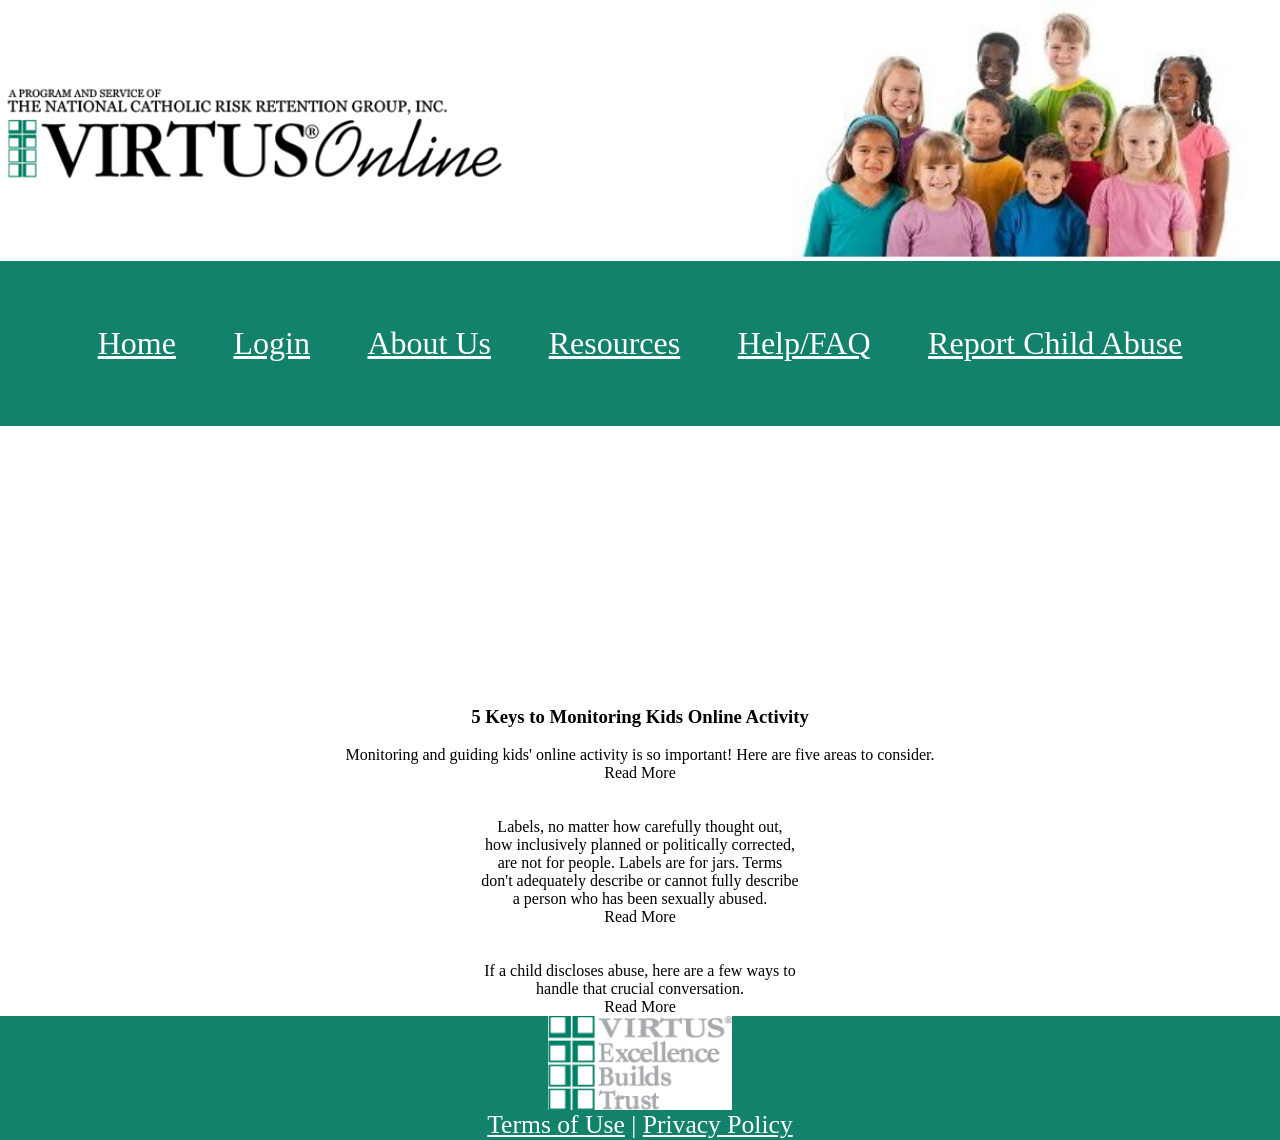
<file: index.html>
<!DOCTYPE html>
<html lang ="en">
<head>
<link rel="stylesheet" href="css/style.css">
<link rel="stylesheet" href="css/collapsible.css">

<div class="wrapper">
        <div class="logo"></div>
        <div class="image"></div>
</div>


</head>
<header>
<a href="index.html">Home</a>
<a href="login.html">Login</a>
<a href="aboutUs.html">About Us</a>
<a href="resources.html">Resources</a>
<a href="helpFAQ.html">Help/FAQ</a>
<a href="reportChildAbuse.html">Report Child Abuse</a>
</header>

<body>
<br>
    <div id="splash">
	
	<span style="float:rightt; margin-right: 5px; margin-left: 5px; margin-top: -20px; "><iframe width="320" height="240" src="https://www.youtube.com/embed/Q6HE_y1iPgs" frameborder="0" allow="accelerometer; autoplay; clipboard-write; encrypted-media; gyroscope; picture-in-picture" allowfullscreen></iframe></span>

    </div>
<br>
    <div>
        <h3 style="text-align: center;"><b>5 Keys to Monitoring Kids Online Activity</b></h3>
    <br>
        <p style="text-align: center;">
            Monitoring and guiding kids' online activity is so important! Here are five areas to consider.  <br>Read More
        <div>
            </p>
            <br>
            <br>
            <p style="text-align: center;">
                Labels, no matter how carefully thought out, 
                <br>how inclusively planned or politically corrected, 
                <br>are not for people. Labels are for jars. Terms 
                <br>don't adequately describe or cannot fully describe 
                <br>a person who has been sexually abused.<br>

    Read More
            </p>
            <br>
            <br>
            <p style="text-align: center;">
                If a child discloses abuse, here are a few ways to 
                <br>handle that crucial conversation.<br>

    Read More
            </p>
        </div>
    </div>



    <script src="collaps.js"></script>
</body>


<footer>
    <div class="stacker">
    <div class="symbol"></div>
    <p><a href="">Terms of Use</a> 
     | 
    <a href="">Privacy Policy</a></p>
    </div>
</footer>
</html>
</file>
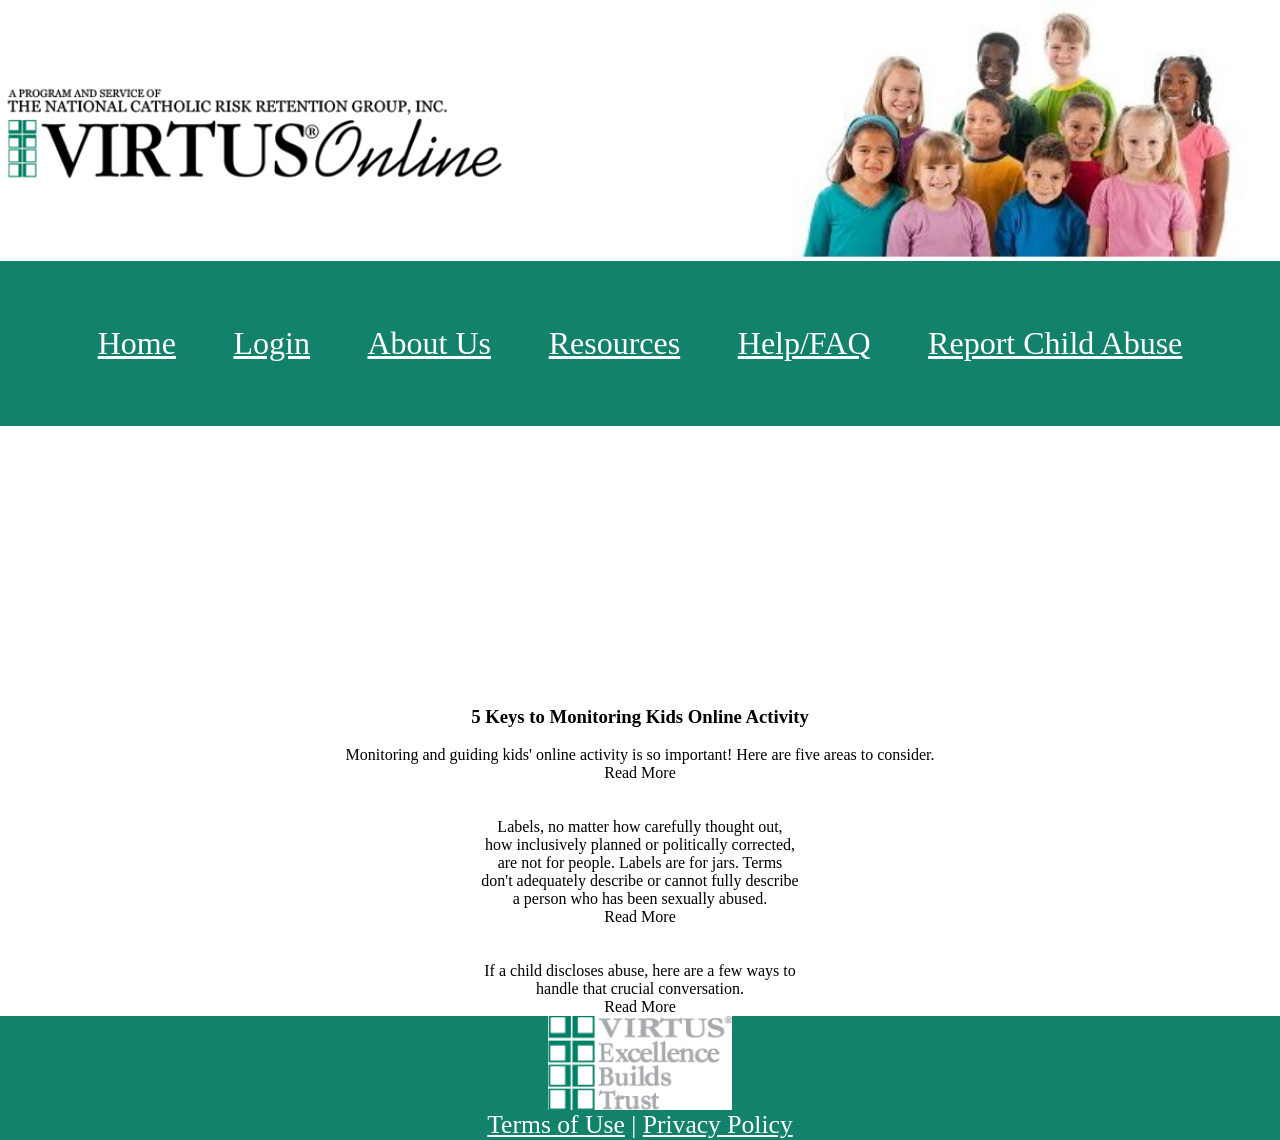
<file: preLogIn/index.html>
<!DOCTYPE html>
<html lang ="en">
<head>
<link rel="stylesheet" href="../css/style.css">
<link rel="stylesheet" href="../css/collapsible.css">

<div class="wrapper">
        <div class="logo"></div>
        <div class="image"></div>
</div>


</head>
<header>
<a href="index.html">Home</a>
<a href="login.html">Login</a>
<a href="aboutUs.html">About Us</a>
<a href="resources.html">Resources</a>
<a href="helpFAQ.html">Help/FAQ</a>
<a href="reportChildAbuse.html">Report Child Abuse</a>
</header>

<body>
<br>
    <div id="splash">
	
	<span style="float:rightt; margin-right: 5px; margin-left: 5px; margin-top: -20px; "><iframe width="320" height="240" src="https://www.youtube.com/embed/Q6HE_y1iPgs" frameborder="0" allow="accelerometer; autoplay; clipboard-write; encrypted-media; gyroscope; picture-in-picture" allowfullscreen></iframe></span>

    </div>
<br>
    <div>
        <h3 style="text-align: center;"><b>5 Keys to Monitoring Kids Online Activity</b></h3>
    <br>
        <p style="text-align: center;">
            Monitoring and guiding kids' online activity is so important! Here are five areas to consider.  <br>Read More
        <div>
            </p>
            <br>
            <br>
            <p style="text-align: center;">
                Labels, no matter how carefully thought out, 
                <br>how inclusively planned or politically corrected, 
                <br>are not for people. Labels are for jars. Terms 
                <br>don't adequately describe or cannot fully describe 
                <br>a person who has been sexually abused.<br>

    Read More
            </p>
            <br>
            <br>
            <p style="text-align: center;">
                If a child discloses abuse, here are a few ways to 
                <br>handle that crucial conversation.<br>

    Read More
            </p>
        </div>
    </div>



    <script src="collaps.js"></script>
</body>


<footer>
    <div class="stacker">
    <div class="symbol"></div>
    <p><a href="">Terms of Use</a> 
     | 
    <a href="">Privacy Policy</a></p>
    </div>
</footer>
</html>
</file>
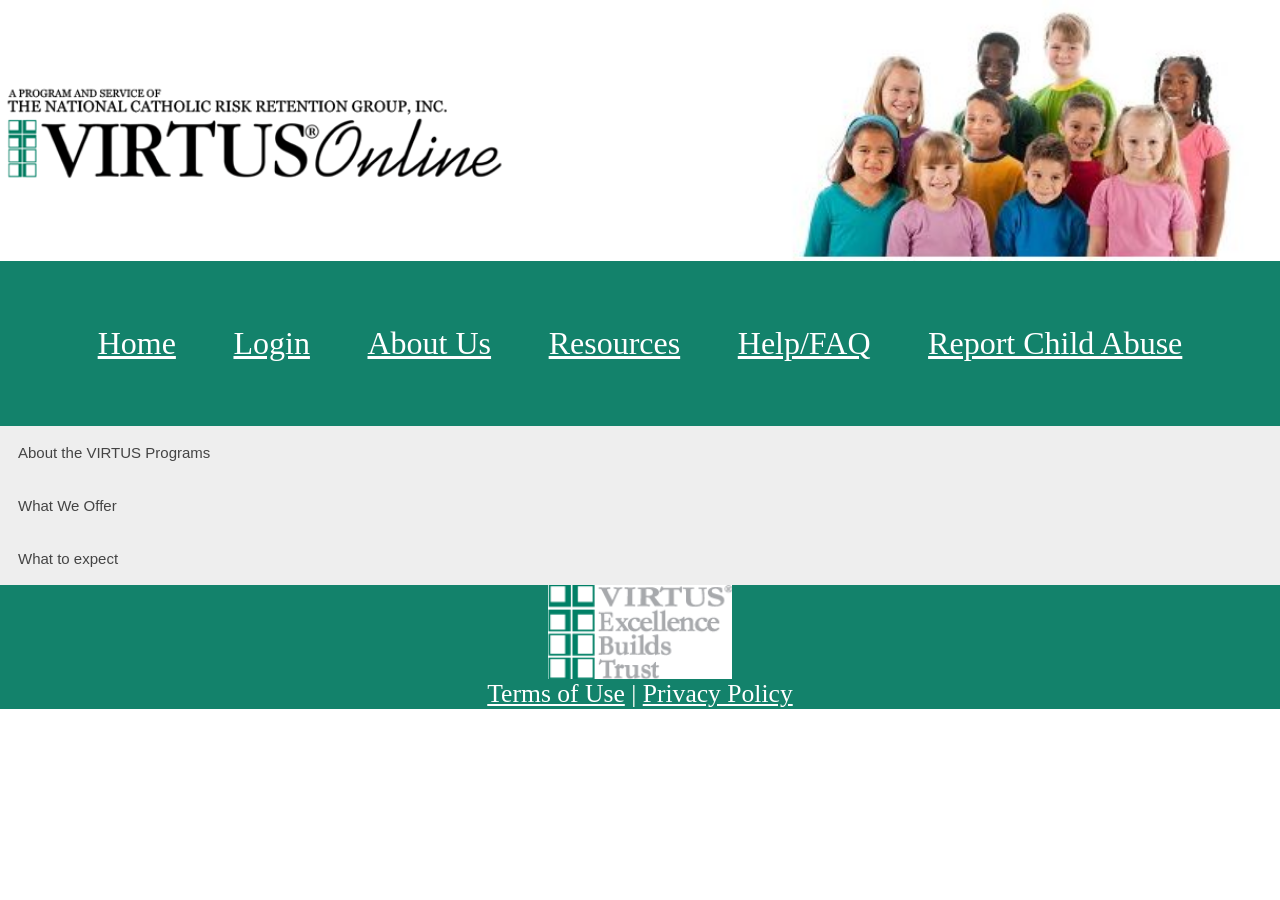
<file: aboutUs.html>
<!DOCTYPE html>
<html lang ="en">
<head>
<link rel="stylesheet" href="/css/style.css">
<link rel="stylesheet" href="/css/collapsible.css">

<div class="wrapper">
        <div class="logo"></div>
        <div class="image"></div>
</div>


</head>
<header>
<a href="index.html">Home</a>
<a href="login.html">Login</a>
<a href="aboutUs.html">About Us</a>
<a href="resources.html">Resources</a>
<a href="helpFAQ.html">Help/FAQ</a>
<a href="reportChildAbuse.html">Report Child Abuse</a>
</header>

<body>
    
    <button type="button" class="collapsible">About the VIRTUS Programs</button>
    <div class="content">
        <p>Our Mission: <br><br>To educate and empower everyone (individually and collectively) to ensure optimal safe <br>environments for children and the vulnerable.

Our programs are designed to help prevent <br>wrongdoing and promote "rightdoing" within organizations. The VIRTUS programs empower <br>organizations and people to take action as safe adults and improve the lives of everyone with <br>whom they interact within the Church and other organizations.
The VIRTUS programs were <br>created in 1998 by The National Catholic Risk Retention Group, Inc. (National Catholic). Since its <br>inception, the VIRTUS programs continue to evolve to go above and beyond the needs of organizations <br>to safeguard ministries and people.
Over 6 million adults have been trained through <br>our Protecting God's Children Program, and millions of youth have been trained in the Empowering <br>God's Children Program.
We work with dioceses, eparchies and religious <br>communities, along with other organizations and schools.</p>

    </div> 

    <button type="button" class="collapsible">What We Offer</button>
    <div class="content">
         <p><b>What we offer:</b> <br><br>
            Evidence-based training programs (based on research) for adults and youth to prevent and
            <br>respond to abuse and other harm (featuring in-person training, live webinars, or individual online 
            <br>options).
            <br>A state-of-the-art online platform to provide resources, tracking and compliance functionality.
            <br>Customization options for both training and the online platform.
            <br>Customer service focused on you and your organization!
 
        </p>
        <p><b>VIRTUS Online Platfrom and Capabilities</b>
            
        </p>

        <p><b>Training for Adults</b>
            The VIRTUS training programs can be utilized in live, webinar or individual online settings. 
            For live or webinar sessions, we can equip the people you select to be facilitators by providing 
            training from an experienced VIRTUS Master trainer. The online training modules are also 
            customizable. We can add an additional lesson to any of the modules that pulls from your policy 
            or code of conduct, or to provide any necessary additional information you would like 
            participants to know. Online modules can also be utilized as live trainings with a facilitator.
        </p>

        <p><b>Protecting God's Children Awareness Program 4.0</b>
            The Protecting God's Children for Adults training is a research-based training program that 
            educates adults on how to become better protectors of children from child sexual abuse. 
            Participants will learn how to become safer adults who are a part of the solution to prevent, 
            and respond to, child sexual abuse. The program includes the videos of A Time to Protect God's 
            Children™ and A Plan to Protect God's Children™.

            Throughout the training, participants will learn:

            The reality and context of child sexual abuse, as well as victim/survivor advocacy.
            How to identify problematic behavior that adults exhibit.
            How abuse affects survivors, their families, and their communities.
            The importance of maintaining healthy boundaries with children and youth.
            Empowering action items and five comprehensive research-based steps to prevent and effectively 
            respond to child sexual abuse, including: identifying warning signs of adult behavior, screening 
            and selecting employees and volunteers, using technology appropriately when interacting with 
            minors, responding to disclosures from children and youth, communicating concerns about 
            inappropriate behavior and reporting suspected abuse.
            The Protecting God's Children program features an in-person, live webinar and individual online 
            versions. In the in-person and live webinar versions, a licensed VIRTUS facilitator helps to 
            guide participants through a robust discussion to emphasize key points. The online version 
            features video content and comprehension questions. Available in English and Spanish, with 
            subtitled versions in English (closed captioned), Korean, Vietnamese, French, Burmese, Polish and 
            Portuguese.
        </p>

        <p><b>Protecting All Children</b>
            The Protecting All Children program is very similar to the Protecting God's Children 
            program—without visuals or references to religious organizations—and better suited to 
            non-Catholic or secular entities. The program is geared toward any organization that may 
            involve children, youth or the vulnerable.
        </p>

        <p><b>Healty Boundaries for Adults: Boundery Development and Implementation</b>
            This module addresses the proper development of healthy boundaries, and the implementation of 
            them within the ministry environment. The module seeks to equip the caring adult with the 
            information needed to move past simply understanding boundaries and helps to put them into 
            practice. Best practices of appropriate and inappropriate behavior will be discussed. Training 
            groups include necessary boundaries between adults and children in ministry, and necessary 
            boundaries between adults in ministry together. Time investment: approx. 60 minutes to complete. 
            Available in English and Spanish.
        </p>

        <p><b>Boundaries Awareness: Continuing Aspects of Human Formation for Clergy and Religious</b>
            This module addresses the proper development and implementation of healthy boundaries to equip 
            clergy and religious for the ministry environment. Best practices of appropriate, inappropriate 
            and necessary behavior are delineated for ministry between clergy or religious and other adults,
            and for ministry between clergy or religious and children.
        </p>

        <p><b>Mandated and Ethical Reporter Training 1.0 Caring Adults and Reporting Child Abuse</b>
            This module addresses aspects relating to ethical and mandatory reporting. Mandated reporters are 
            required by law to report suspected cases of child abuse and neglect, generally required when a 
            person has contact with children. While laws vary from state to state, an organization may also 
            have an ethics policy that increases the employee or volunteer's responsibility and requires 
            everyone to report suspected abuse to the state's child protective services or the police. Time 
            investment: approx. 30 minutes to complete. Available in English and Spanish. This module is 
            customizable with space to include your own organization and state's reporting information.
        </p>

        <p><b>Technology and Virtual Boundaries Awareness: Online Communications with Youth</b>
            In the ever-changing world of technology, understanding the concept of "virtual boundaries" is 
            critical as employees and volunteers may have electronic contact with minors. This module 
            delineates appropriate virtual boundaries, monitoring, best practices and communicating concerns. 
            It may be utilized as a stand-alone module or combined with any other module as a "Technology 
            Expansion." Time investment: approx. 10 minutes to complete. Available in English and Spanish.
        </p>

        <p><b>Child Sexual Abuse Awareness Module 1.0</b>
            This module focuses on the sexual abuse of children, with regard to prevention and proper 
            response. Also included is information on upholding proper boundaries and how to address a 
            child's disclosure, in addition to reporting material to authorities based on the level of 
            concern. Time investment: approx. 35 minutes to complete. Available in English and Spanish.
        </p>

        <p><b>Protecting God's Children from Maltreatment Session 4.1</b>
            This module educates adults on how to become better protectors of children from all types of child 
            maltreatment, including physical abuse, emotional / verbal abuse, sexual abuse and neglect. The 
            program has video excerpts from the videos of A Time to Protect God's Children™ and A Plan to 
            Protect God's Children™ surrounded by other compelling video content. Viewers become aware of the 
            context and issues surrounding child abuse, methods and means by which offenders harm youth, and the 
            ways in which abuse affects victims and the entire community. Participants are also empowered with 
            action items and five easy steps to prevent and best respond to each type of child maltreatment, 
            including information on communicating concerns and reporting. Time investment: approx. 50 minutes. 
            Available in English and Spanish.
        </p>

        <p><b>Teaching Boundaries and Safety Module 2.0</b>
            This module is an online training that provides best practices for employees, volunteers, caring 
            adults and parents, equipping them on how to be better protectors of children, and on how to teach 
            children to better protect themselves. This online module builds from the foundation of the 
            Teaching Boundaries and Safety Guide™, and provides easy conversation starters, bulleted tips and 
            quick summaries of pertinent information. It can be used as a standalone online training or 
            supplemental training to provide any adult a self-paced resource on a variety of topics ranging 
            from age-appropriate discussions, how to communicate with all ages, problematic behavior that 
            would raise concerns, and pro-tips and resources for communication. Time investment: approx. 30 
            minutes to complete. Available in English and Spanish.
        </p>

        <p><b>Vulnerable Adult Training 2.0</b>
            This new and improved module was completely redesigned from version 1.0, and addresses the varied 
            types of abuse surrounding vulnerable adults, including the vulnerability of persons living with 
            intellectual and developmental disabilities. A multidimensional program, this module first looks 
            at the definitions, context and reality of Vulnerable Adult abuse. Then, five steps are presented 
            to help caring adults know proper behavior to both prevent abuse and to properly respond if aware 
            of a problem. It can be utilized as a supplemental training, a refresher training, or even a 
            stand-alone program for care providing or helping adults specifically involved in Vulnerable 
            Adult Ministry. It is available as an online, live, or printed format. Time investment: approx. 
            45 minutes to complete. Available in English and Spanish.
        </p>

        <p><b>Vulnerable Adult Training 2.0 Expansion on Shelters</b>
            This module is an optional extension to the Vulnerable Adult Training 2.0, with more information 
            on interacting with vulnerable adults in shelter types of settings, and how that can impact 
            providing care, receiving care and communicating concerns. Time investment: approx. 10 minutes to 
            complete. Available in English and Spanish.
        </p>

        <p><b>Sexual Harassment Online Training Module 1.0</b>
            This module assists organizations in creating healthier working environments to reduce 
            inappropriate sexual harassment conduct, prevent future occurrences and reduce risk. It helps 
            identify problematic behavior, develop safe best practices and guides how to report before a 
            situation becomes escalated. Caring adults will have an opportunity to review case studies and 
            answer interactive questions designed to evaluate comprehension. Time investment: approx. 50 
            minutes to complete. Available in English and Spanish.


        </p>

        <p><b>Anti-Harassment Training Module 2.0</b>
            While workplace behavior is typically appropriate, there are some actions that can be construed 
            as harassment or bullying. No organization is immune from harassment that can take multiple forms. 
            The Anti-Harassment Training Module 2.0 is the enhanced, second edition of the Sexual Harassment 
            Training Module 1.0, that includes multiple types of discrimination and adult bullying. This 
            anti-harassment training covers the following specific items, and more, such as the different 
            types of verbal and non-verbal harassment, prevention and proper response, best practices for a 
            positive work environment, the complaint process, retaliation, and resources. Time investment: 
            approx. 65 minutes to complete. Available in English and Spanish.
        </p>

        <p><b>Anti-Harassment Training module 2.0 Manager Expansion</b>
            This module is an extension to the Anti-Harassment Training Module 2.0, specifically for managers 
            and supervisors. Managers and supervisors first participate in the Anti-Harassment Training 
            Module 2.0, then transition seamlessly to the add-on Manager Expansion. This module has case 
            study examples and interactive questions to evaluate comprehension, in addition to:

            Awareness and application of the law for compliance.
            Understanding connections between inappropriate behavior, bullying, harassment & discrimination.
            Assistance on developing an organizational culture of civility and respect.
            Tips to observe the environment and proactively address questionable behavior before escalation.
            Best practices, protocols, and suggested language for receiving and addressing complaints.
            Time investment: approx. 95 minutes to complete. This program is currently available in English.

 
        </p>

        <p><b>The International Priests™ Program</b>
            This program equips international priests with insights on appropriate boundaries and accepted 
            behaviors within the U.S., and clarifies challenging aspects of ministering within the U.S. It is 
            supplemental training for the international priest that complements any other safe environment 
            program currently being used by the religious congregation, community, or diocese. The program 
            also strengthens the priests' ability to recognize unsafe behavior and take action ahead of time 
            within a culture not their own. This safe environment awareness program for international priests 
            is available in USB format and as an online module. A manual to help facilitate the session is 
            included in the materials. Time investment: approx. 50 minutes to complete.
        </p>

        <p><b>Pathway Continuing Education Program for Religious Orders</b>
            Pathway is an online continuing education program for Religious Orders with training, tracking, 
            and reporting capabilities. Primarily for religious communities, this training houses topics 
            addressing matters relevant to living religious life, and also assists with maintaining 
            accreditation within the religious Provinces. Four comprehensive training bulletins are assigned 
            to participants throughout each year with an included retention question and points for 
            reflection and discussion (this covers and exceeds what is required for each member for each 
            year of accreditation). A theological focus is paramount in each Training Bulletin, while also 
            integrating aspects for mental, spiritual, physical, and emotional health. And, current topics 
            are written by leaders in the field. We are well-acquainted with the demands of ministry that 
            Religious Communities face on a daily basis, where members are challenged with bringing forth 
            the Gospel in an ever-changing world. This program can be used as a refresher training and has 
            the option for printing hard copies of bulletins for the technologically stressed. Time 
            investment: varies. Available in English and Spanish.

 
        </p>

        <p><b>Yearly or Quarterly Recertification Modules</b>
            Yearly or quarterly recertification modules can be utilized in a variety of ways. The modules 
            contain a recap of materials specific to the prevention of child abuse and abuse of the 
            vulnerable in modular format. The recertification modules can be automatically assigned to the 
            user by the VIRTUS system. Time investment: varies. Available in English and Spanish.
        </p>

        <p><b>Children's Program Lesson Leader Orientation and Certification Training</b>
            A "Lesson Leader" may be the person designated by the parish/school to provide the safe 
            environment lessons to youth or may also be the parent/guardian. This module assists the Lesson 
            Leader, regardless of their role in the youth's life, by equipping them with essential elements 
            to be successful in leading the lessons. It includes foundational concepts, practical orientation 
            on preparing both the provided Lesson Plans and the environment, and information on how to 
            navigate child disclosures and reporting.

            This is a trackable, self-paced program that has two access points per the intended participant: 
            it can be assigned electronically to the organization's designated Lesson Leaders to assist them 
            in leading the children in our Empowering God's Children safe environment lessons for youth. It 
            can also be provided specifically to parents through a dedicated link. Time investment: approx. 
            25 minutes to complete. This module is available in English and Spanish.

 
        </p>

        <p><b>Training for Children and Youth</b>
            The VIRTUS Children's Program is a comprehensive suite of materials to provide lesson plans for 
            all grade levels. Although it is the role of adults to protect children and youth from sexual 
            abuse, we must also give children and youth the tools they need to partner with us. This program 
            assists dioceses and organizations in providing safe environment messaging to children, in an age 
            appropriate manner.

 
        </p>

        <p><b>Empowering God's Children Program</b>
            Although it is the role of adults to protect minors from sexual abuse, we must also give children
            and youth boundary tools to better partner with us in their safety. Built on the foundation of 
            the latest research, collaboration with survivors and partnership with experts, the VIRTUS 
            Empowering God's Children Program works with dioceses, organizations and parents to advocate for 
            children's safety needs within all grade levels, Pre-K through 12th grade. The comprehensive 
            suite of program materials include:

            Age-appropriate lesson plans in English and Spanish (for classroom instruction or parent-led instruction).
            Introductory videos, the Power to Protect, laying the ground work for students.
            Lessons covering multiple topics relating to personal safety, boundaries, prevention and disclosing.
            Ability for each Lesson Leader to access the materials needed to teach each lesson, including a Teaching Boundaries and Safety Guideâ„¢ resource.
            Orientation training for Lesson Leaders with the ability to track the progress of completed training.
            Templates of Opt-out forms, with options for customization.
            Ability to electronically track and report the number of students trained.
            Option to select program materials a-la-carte or bundled together in a package.
 
        </p>

        <p><b>Healthy Relationships for Teens 2.0</b>
            As children mature, they will have more opportunities to make decisions about their safety and 
            boundaries. This online module is primarily intended for youth to help them identify the 
            differences between healthy and unhealthy relationships to further protect them from abuse in any 
            environment and with any person. The module also equips teens to follow a plan to "do the right 
            thing" for themselves, and others, upon recognizing an unhealthy situation. Caring adults may 
            also partake of this module as well, as the material is not simply applicable to teens. Healthy 
            relationships lead to happy lives. Time investment: approx. 35 minutes to complete. This program 
            is currently available in English.

 
        </p>

        <p><b>Healthy Relationships for Teens 2.0 Expansion with Safe Environment Components</b>
            This online module is an extension to the Healthy Relationships for Teens 2.0 and is expanded 
            with Safe Environment Information. It is intended for minors who assist the organization in a 
            limited capacity, whether the youth is a volunteer helper, a youth seeking service hours, or as a 
            youth employed by the organization. In any program or environment involving children, there are 
            special considerations to note, and an increased level of observation is required. While the 
            responsibility of safeguarding children is 100% that of adults, teens can assist in this endeavor,
            too. Time investment: approx. 40 minutes to complete. This program is currently available in English.

 
        </p>
        <p>For additional information about the VIRTUS Programs or modules, including preview requests, how 
            we can help provide training or support within your organization, please contact us by email at 
            info@virtus.org, or by phone at 1-888-847-8870. We look forward to hearing from you!</p>


    </div>

    <button type="button" class="collapsible">What to expect</button>
    <div class="content">
        <p><b>What to Expect<br></b></p>
        All VIRTUS trainings are trauma-informed, research-based and evidence informed. The goal of providing 
        training is to help participants and organizations to become more aware, as to prevent wrongdoing and 
        promote right actions. Participants should expect training environments that are collaborative, with 
        opportunities for communication and the ability to provide feedback.

        Live and online training for adults:

        VIRTUS offers many types of safe environment programs for adult and children—please see the "What We 
        Offer" section for details.

        Our most widely utilized program, Protecting God's Children® Program, may be provided in live 
        facilitator-led or online settings. The material addresses child sexual abuse, the methods and means 
        by which abusers commit abuse, and five steps to prevent abuse from occurring and stop it from 
        continuing. In live settings, participants interact with the facilitator to navigate through specific 
        scenarios and the varying levels of appropriate action responses. Participation is encouraged!

        A message for Victim-Survivors:

        We work closely with a team of victim-survivors and victim assistance coordinators to evaluate and 
        revise both the content and delivery of training. Throughout this partnership, victim-survivors have 
        made it clear that both substantive content and a message of hope should be shared in the context of 
        the training. While everyone's journey is different, there is always a hope for healing.

        To be clear, any content that addresses child sexual abuse and other types of abuse can be disturbing
        and challenging to experience for anyone, but especially for victim-survivors of child sexual abuse. 
        Victim-Survivors consistently communicate a wide range of reactions to the training. Most consistent 
        is when victim-survivors tell us that they wish training such as this had been available to the 
        adults around them in their own childhoods.

        While VIRTUS has worked diligently in partnership with survivors to remove as many potential triggers 
        as possible while retaining elements in the content necessary to inform and empower prevention and 
        response efforts, a person who has experienced abuse may experience heightened reactions to the 
        program's content. We encourage victim-survivors to carefully consider whether the facilitator-led 
        live training or individual online settings and modules might be more or less triggering, and to 
        reach out to the diocesan or local coordinator to discuss concerns and potentially explore other 
        training options in advance. Victims-survivors have shared with us that viewing the training online, 
        while alone, may be more challenging—whereas a one-on-one training with a diocesan representative or 
        even being present with others may be more helpful. We at VIRTUS recognize that providing such 
        options is important so that a personal choice can be made.

        In any case, we encourage you to communicate concerns and make necessary arrangements in advance of 
        the session. While the training is helpful and required, it should not be a source of additional harm 
        to a victim-survivor, so care and collaboration should be taken to assist victim-survivors meet the 
        requirement. Our goal is to create safer environments for everyone.

        Whom to contact:

        Individuals may decide who they are more comfortable contacting—whether that be their local contact, 
        or a safe environment or victim assistance representative from the diocese. For example, each 
        organization that offers VIRTUS training usually has a local contact person at the parish, office or 
        school, who is responsible for communicating about the safe environment efforts at the local level.

        Additionally, dioceses and archdioceses also have a Diocesan Safe Environment Coordinator, who manages
        the overarching safe environment program for the entire organization and liaises with each local 
        coordinator. Each diocese typically also has a Victim Assistance Coordinator, who may be able to 
        provide resources or insight to victims-survivors. Please take courage in knowing that when you 
        communicate a concern, the role of the Diocesan Victim Assistance Coordinator in particular is to 
        provide support.

        Please contact your location or your diocese if you have any questions regarding the training. This 
        information generally can be found on a diocesan website, or on the local parish/school/organization 
        website.

        Alternative training for survivors:

        Each organization determines the type and scope of training that will be offered to participants. 
        VIRTUS advises organizations that offer training to provide alternative training options for persons 
        who might have difficulty with the subject content of Protecting God's Children. VIRTUS also provides 
        training alternatives and suggestions for these organizations to select.

    </div>

    <script src="collaps.js"></script>
</body>


<footer>
    <div class="stacker">
    <div class="symbol"></div>
    <p><a href="">Terms of Use</a> 
     | 
    <a href="">Privacy Policy</a></p>
    </div>
</footer>
</html>
</file>
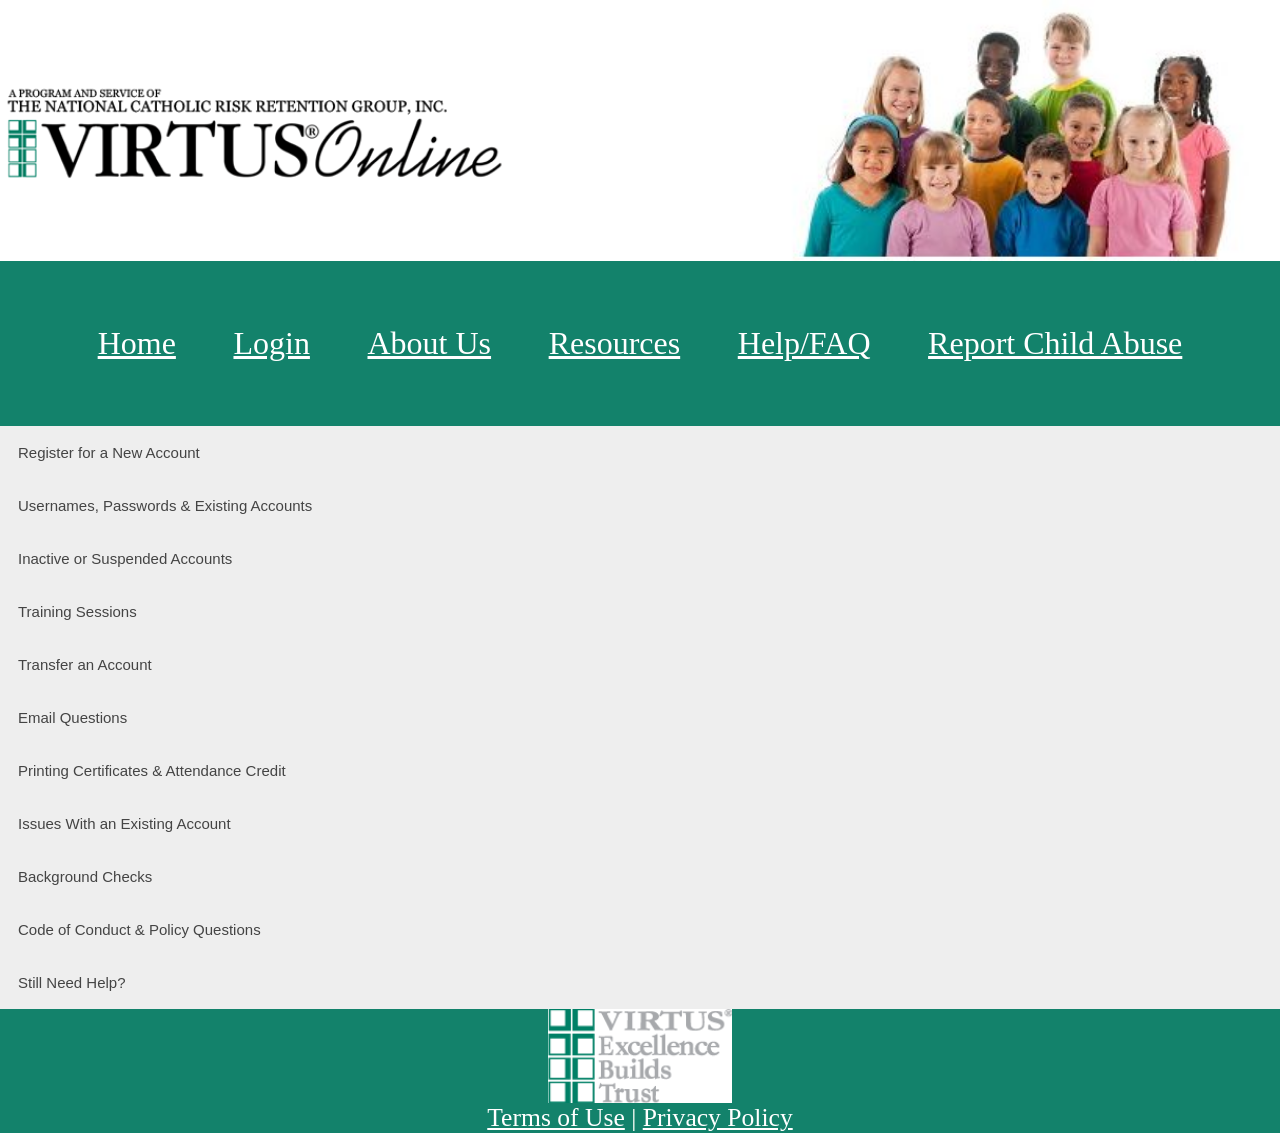
<file: helpFAQ.html>
<!DOCTYPE html>
<html lang ="en">
<link rel="stylesheet" href="/css/style.css">
<link rel="stylesheet" href="/css/collapsible.css">
<head>
    <div class="wrapper">
        <div class="logo"></div>
        <div class="image"></div>
    </div>
</head>
<header>
<a href="index.html">Home</a>
<a href="login.html">Login</a>
<a href="aboutUs.html">About Us</a>
<a href="resources.html">Resources</a>
<a href="helpFAQ.html">Help/FAQ</a>
<a href="reportChildAbuse.html">Report Child Abuse</a>
</header>
<body>

    <button type="button" class="collapsible">Register for a New Account</button>
    <div class="content">
        <p><b>Register for a New Account</b>
        How do I register for a new account?

        To register for a new account, please contact your local parish, school, or location where you 
        serve for proper registration instructions.

        The registration link for VIRTUS is: www.virtusonline.org
        </p>
    </div>

    <button type="button" class="collapsible">Usernames, Passwords & Existing Accounts</button>
    <div class="content">

        <p><b>Usernames, Passwords & Existing Accounts</b>

            How do I retrieve my User ID and/or password?

            If you cannot log into your account, do not register for a new one.

            If you need assistance with your password or User ID, click HERE and follow the prompts.

            I can't access my existing account. Should I create a new one?

            No. Do not create a new account.
            Contact your parish, school, or location for assistance, or
            Fill out this form HERE, and a VIRTUS Helpdesk representative will contact you via email.
            Are User IDs and passwords case-sensitive?

            Yes. Both the User ID and password are case-sensitive and must be entered exactly as they were 
            created.

            I reset my password but still can't log in.

            After resetting your password:

            Click HERE and log in from the VIRTUS homepage.
            If you still need assistance, contact the VIRTUS Helpdesk HERE.

        </p>
    </div>

    <button type="button" class="collapsible">Inactive or Suspended Accounts</button>
    <div class="content">

        <p><b>Inactive or Suspended Accounts</b>

            What should I do if my account is inactive or suspended?

            Please contact the local coordinator at the parish, school, or location you are affiliated with for 
            assistance activating or removing the suspension from your account.

            Note: The VIRTUS Helpdesk cannot activate or unsuspend accounts.

        </p>

    </div>

    <button type="button" class="collapsible">Training Sessions</button>
    <div class="content">

        <p><b>Training Sessions</b>

            How do I view or register for an upcoming training session?

            To view or register for upcoming sessions, click HERE.

            Because each diocese or organization maintains its own training requirements, please contact 
            your local coordinator at the parish, school, or location where you serve for additional 
            assistance.

        </p>
    </div>

    <button type="button" class="collapsible">Transfer an Account</button>
    <div class="content">

        <p><b>Transfer an Account</b>

            Can I transfer my account to another diocese or organization?

            Yes, if the new organization accepts the VIRTUS safe-environment training you previously 
            completed.

            Your account may be transferred from your original organization.

            Submit your transfer request HERE.

        </p>
    </div>

    <button type="button" class="collapsible">Email Questions</button>
    <div class="content">
        <p><b>Email Questions</b>

            How do I unsubscribe or inactivate email notifications?

            To be removed from email notifications, you must contact your diocese, local parish or school directly.

            Note: The VIRTUS Helpdesk cannot make these changes.

            I'm not receiving monthly bulletin email reminders. Can this be fixed?

            Because each diocese or organization manages documents individually, please contact your local coordinator. They can review your account and verify your information.

            Can my email address be used for more than one account?

            It is best for each account to have a unique email address.

            Sharing an email address (e.g., spouses or family members) can cause login and security issues, especially when recovering passwords.

            How do I update my email address or contact information?

            You can update your information:

            On your Home Page under "My Info", or
            By clicking "Update My Account" in the upper right corner (depending on system setup).
            If you cannot access these options, contact your local coordinator for assistance.

        </p>
    </div>

    <button type="button" class="collapsible">Printing Certificates & Attendance Credit</button>
    <div class="content">

        <p><b>Printing Certificates & Attendance Credit</b>

            How do I print my training certificate?

            If your training is complete, you may download and print your certificate by following these steps:

            Log in to www.virtusonline.org
            From the Home tab, locate Training History, My Compliance History, or Training Compliance under the Training tab.
            Click the star inside the certificate image.
            In the Status column, click the certificate icon.
            The certificate will open.
            Save or print the certificate.
            Note: If you do not see the Training History or certificate icon, contact your local or diocesan coordinator.

            The VIRTUS Helpdesk cannot email certificates.

            How do I receive credit for attending a live session?

            Attendance credit is managed by each diocese or organization. Please contact your local coordinator.

            Note: The VIRTUS Helpdesk cannot approve training attendance.

        </p>
    </div>

    <button type="button" class="collapsible">Issues With an Existing Account</button>
    <div class="content">

        <p><b>Issues With an Existing Account</b>

            I don't see any training available when I log in.

            Training assignments and registrations are managed by each diocese or organization.

            Contact your local coordinator for assistance.

            Note: The VIRTUS Helpdesk cannot add training to your account.

            My training module won't play or advance.

            Possible causes:

            A question was answered incorrectly and must be corrected.
            A firewall may be blocking video playback.
            Cache and cookies may need to be cleared.
            Suggested Fixes:

            Log out of VIRTUS and log back in to www.virtusonline.org.
            Open a different internet browser (e.g., Safari instead of Chrome).
            Clear your browser's cache and cookies.
            Restart your computer.
            If the issue continues, contact the VIRTUS Helpdesk HERE.



        </p>
    </div>

    <button type="button" class="collapsible">Background Checks</button>
    <div class="content">

        <p><b>Background Checks</b>

            I have questions about background checks.

            Some dioceses and organizations integrate background checks with VIRTUS registration.

            For questions, contact your local coordinator at the parish, school, or location where you serve.

            If tokens are required, all questions must be directed to your local coordinator.

            I'm having trouble completing the background check. What should I do?

            If you experience difficulties online or in person, or are unsure what information to enter:

            Contact your local coordinator, or
            Contact the background check company's support team directly.
            If tokens are required, all questions must be directed to your local coordinator.



        </p>
    </div>

    <button type="button" class="collapsible">Code of Conduct & Policy Questions</button>
    <div class="content">

        <p><b>Code of Conduct & Policy Questions</b>

            I have questions about the Code of Conduct or policies.

            Each diocese or organization has its own policies and requirements.

            Questions related to policies or training requirements must be directed to your diocese or organization.

            Note: The VIRTUS Helpdesk does not have access to individual policy information.

        </p>
    </div>

    <button type="button" class="collapsible">Still Need Help?</button>
    <div class="content">

        <p><b>Still Need Help?</b>

            I can't find my question. How do I contact the VIRTUS Helpdesk?

            After reviewing the Online Help and FAQ section, you may submit your question using the Online 
            Helpdesk Email Form.



        </p>

    </div>

    <script src="collaps.js"></script>

</body>
<footer>
    <div class="stacker">
    <div class="symbol"></div>
    <p><a href="">Terms of Use</a> 
     | 
    <a href="">Privacy Policy</a></p>
    </div>
</footer>
</html>
</file>
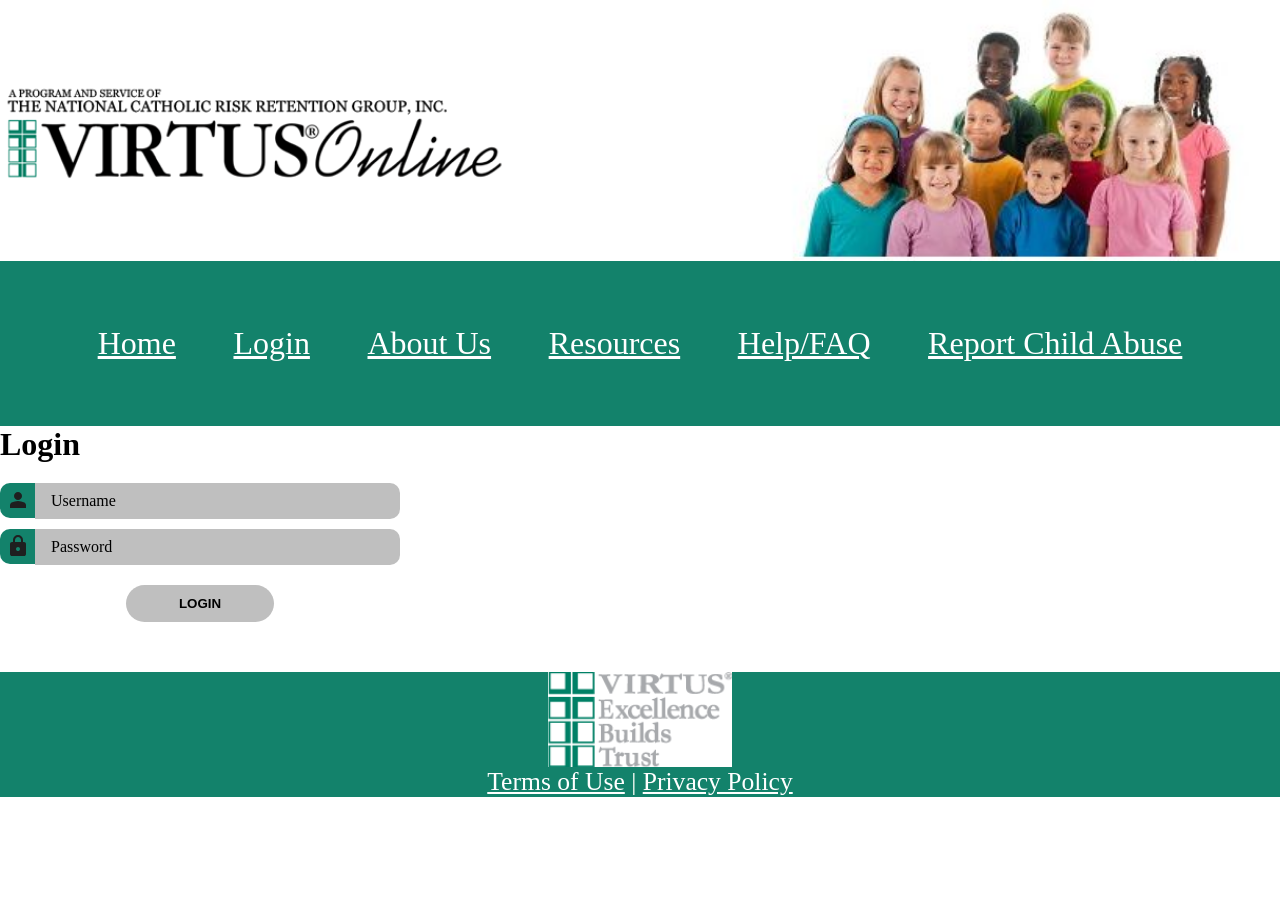
<file: login.html>
<!DOCTYPE html>
<html lang ="en">
<link rel="stylesheet" href="/css/style.css">
<link rel="stylesheet" href="/css/login.css">
<head>
    <div class="wrapper">
        <div class="logo"></div>
        <div class="image"></div>
    </div>
</head>
<header>
<a href="index.html">Home</a>
<a href="login.html">Login</a>
<a href="aboutUs.html">About Us</a>
<a href="resources.html">Resources</a>
<a href="helpFAQ.html">Help/FAQ</a>
<a href="reportChildAbuse.html">Report Child Abuse</a>
</header>
<body>
    <div class="loginform">
        <h1>Login</h1>
        <form>
            <div>
                <label for="username-input">
                    <svg xmlns="http://www.w3.org/2000/svg" height="24px" viewBox="0 -960 960 960" width="24px" fill="#1f1f1f"><path d="M480-480q-66 0-113-47t-47-113q0-66 47-113t113-47q66 0 113 47t47 113q0 66-47 113t-113 47ZM160-160v-112q0-34 17.5-62.5T224-378q62-31 126-46.5T480-440q66 0 130 15.5T736-378q29 15 46.5 43.5T800-272v112H160Z"/></svg>
                </label>
                <input type="text" name="username" id="username-input" placeholder="Username">
            </div>
            <div>
                <label for="password-input">
                    <svg xmlns="http://www.w3.org/2000/svg" height="24px" viewBox="0 -960 960 960" width="24px" fill="#1f1f1f"><path d="M240-80q-33 0-56.5-23.5T160-160v-400q0-33 23.5-56.5T240-640h40v-80q0-83 58.5-141.5T480-920q83 0 141.5 58.5T680-720v80h40q33 0 56.5 23.5T800-560v400q0 33-23.5 56.5T720-80H240Zm240-200q33 0 56.5-23.5T560-360q0-33-23.5-56.5T480-440q-33 0-56.5 23.5T400-360q0 33 23.5 56.5T480-280ZM360-640h240v-80q0-50-35-85t-85-35q-50 0-85 35t-35 85v80Z"/></svg>
                </label>
                <input type="password" name="password" id="password-input" placeholder="Password">
            </div> 
            <button type="submit">Login</button>
        </form>
    </div>
</body>
<footer>
    <div class="stacker">
    <div class="symbol"></div>
    <p><a href="">Terms of Use</a> 
     | 
    <a href="">Privacy Policy</a></p>
    </div>
</footer>
</html>
</file>
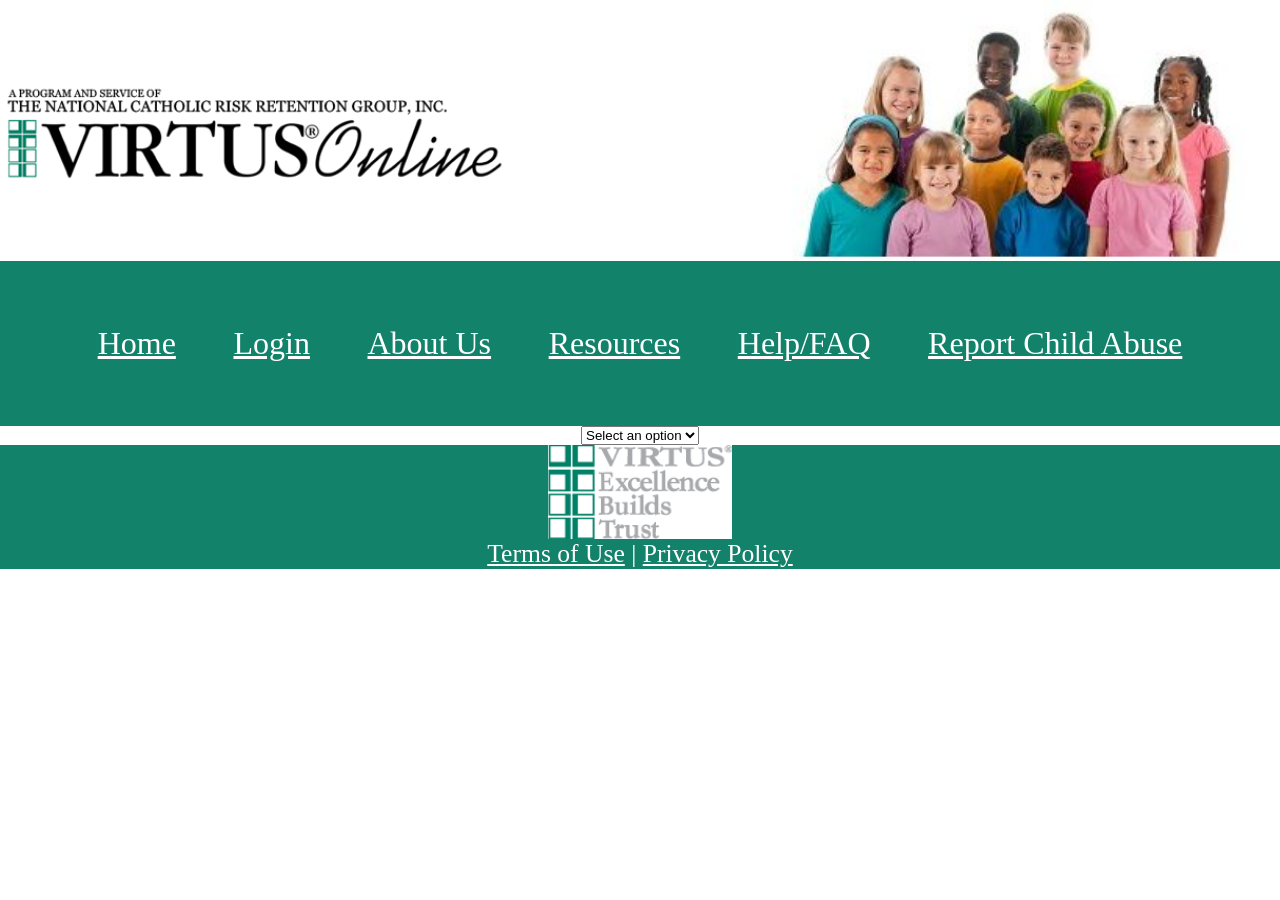
<file: reportChildAbuse.html>
<!DOCTYPE html>
<html lang ="en">
<link rel="stylesheet" href="/css/style.css">
<link rel="stylesheet" href="/css/RCA.css">
<head>
    <div class="wrapper">
        <div class="logo"></div>
        <div class="image"></div>
    </div>
</head>
<header>
<a href="index.html">Home</a>
<a href="login.html">Login</a>
<a href="aboutUs.html">About Us</a>
<a href="resources.html">Resources</a>
<a href="helpFAQ.html">Help/FAQ</a>
<a href="reportChildAbuse.html">Report Child Abuse</a>
</header>
<body>
    <div class="format">
        <select id="infoDropdown" onchange="showContent()">
            <option value="">Select an option</option>
            <option value="content1">AL</option>
            <option value="content2">AK</option>
            <option value="content3">AZ</option>
            <option value="content4">AR</option>
            <option value="content5">CA</option>
            <option value="content6">CO</option>
            <option value="content7">CT</option>
            <option value="content8">DE</option>
            <option value="content9">DC</option>
            <option value="content10">FL</option>
            <option value="content11">GA</option>
            <option value="content12">HI</option>
            <option value="content13">ID</option>
            <option value="content14">IL</option>
            <option value="content15">IN</option>
            <option value="content16">IA</option>
            <option value="content17">KS</option>
            <option value="content18">KY</option>
            <option value="content19">LA</option>
            <option value="content20">ME</option>
            <option value="content21">MD</option>
            <option value="content22">MA</option>
            <option value="content23">MI</option>
            <option value="content24">MN</option>
            <option value="content25">MS</option>
            <option value="content26">MO</option>
            <option value="content27">MT</option>
            <option value="content28">NE</option>
            <option value="content29">NV</option>
            <option value="content30">NH</option>
            <option value="content31">NJ</option>
            <option value="content32">NM</option>
            <option value="content33">NY</option>
            <option value="content34">NC</option>
            <option value="content35">ND</option>
            <option value="content36">OH</option>
            <option value="content37">OK</option>
            <option value="content38">OR</option>
            <option value="content39">PA</option>
            <option value="content40">RI</option>
            <option value="content41">SC</option>
            <option value="content42">SD</option>
            <option value="content43">TN</option>
            <option value="content44">TX</option>
            <option value="content45">UT</option>
            <option value="content46">VT</option>
            <option value="content47">VA</option>
            <option value="content48">WA</option>
            <option value="content49">WV</option>
            <option value="content50">WI</option>
            <option value="content51">WY</option>
        </select>
        <div id="content1" class="hidden-content"><p>Agency:	Dept. of Human Resources - Family Services Division<br>
        Procedure:	Contact law enforcement or county department<br>
        Hotline:	1-334-242-9500</p></div>
        <div id="content2" class="hidden-content"><p>Agency:	Office of Children's Services <br>
        Procedure:	Contact law enforcement or department<br>
        Hotline:	1-800-478-4444</p></div>
        <div id="content3" class="hidden-content"><p>Agency:	Dept. of Child Safety <br>
        Procedure:	Contact law enforcement or department <br>
        Hotline:	1-888-SOS-CHILD (1-888-767-2445)</p></div>
        <div id="content4" class="hidden-content"><p>Agency:	Dept. of Human Services<br>
        Procedure:	Contact law enforcement or department<br>
        Hotline:	1-800-482-5964</p></div>
        <div id="content5" class="hidden-content"><p> 	Agency:	Dept. of Social Services - Child Protective Services<br>
        Procedure:	Contact law enforcement<br>
        Hotline:	Local (toll): (916) 445-2771</p></div>
        <div id="content6" class="hidden-content"><p>Agency:	Colorado Department of Human Services, Division of Child Welfare<br>
        Procedure:	contact law enforcement<br>
        Hotline:	1-844-CO-4-KIDS (1-844-264-5437)</p></div>
        <div id="content7" class="hidden-content"><p>Agency:	Dept. of Children and Families<br>
        Procedure:	Contact law enforcement or department<br>
        Hotline:	1-800-842-2288</p></div>
        <div id="content8" class="hidden-content"><p>Agency:	Div. of Child Protective Services - Dept. of Children, Youth and Their Families <br>
        Procedure:	Contact department<br>
        Hotline:	1-800-292-9582</p></div>
        <div id="content9" class="hidden-content"><p>Agency:	CFSA - Child and Family Services Agency<br>
        Procedure:	Contact law enforcement or department<br>
        Hotline:	(202) 671-SAFE(7233)</p></div>
        <div id="content10" class="hidden-content"><p>Agency:	Dept. of Children and Families<br>
        Procedure:	Contact department<br>
        Hotline:	1-800-96ABUSE - 1-800-962-2873</p></div>
        <div id="content11" class="hidden-content"><p>Agency:	Dept. of Family and Children's Services <br>
        Procedure:	Contact police or county DFCS Office<br>
        Hotline:	1-855-GA CHILD (1-855-422-4453)</p></div>
        <div id="content12" class="hidden-content"><p>Agency:	Dept. of Human Services<br>
        Procedure:	Contact police or department<br>
        Hotline:	1-808-832-5300</p></div>
        <div id="content13" class="hidden-content"><p>	Agency:	Child Protection Services - Dept. of Health and Welfare<br>
        Procedure:	Contact law enforcement or department<br>
        Hotline:	1-855-552-KIDS (5437)</p></div>
        <div id="content14" class="hidden-content"><p>Agency:	Dept. of Children and Family Services<br>
        Procedure:	Contact law enforcement or department<br>
        Hotline:	1-800-25ABUSE (800-252-2873)</p></div>
        <div id="content15" class="hidden-content"><p>Agency:	Dept. of Child Services<br>
        Procedure:	Contact law enforcement or local child protection service<br>
        Hotline:	1-800-800-5556</p></div>
        <div id="content16" class="hidden-content"><p>Agency:	Dept. of Human Services<br>
        Procedure:	Contact department<br>
        Hotline:	1-800-362-2178</p></div>
        <div id="content17" class="hidden-content"><p>Agency:	Dept. for Children and Families<br>
        Procedure:	Contact law enforcement or department<br>
        Hotline:	1-800-922-5330</p></div>
        <div id="content18" class="hidden-content">Agency:	Cabinet for Health and Family Services: Child Protection Branch<br>
        Procedure:	Contact law enforcement<br>
        Hotline:	(800) 752-6200</div>
        <div id="content19" class="hidden-content"><p>Agency:	Dept. of Children and Family Services<br>
        Procedure:	Contact law enforcement<br>
        Hotline:	1-855-4LA-KIDS (1-855-452-5437)</p></div>
        <div id="content20" class="hidden-content"><p>	Agency:	Dept. of Health and Human Services<br>
        Procedure:	Contact department<br>
        Hotline:	1-800-452-1999</p></div>
        <div id="content21" class="hidden-content"><p>Agency:	Dept. of Human Resources - Child Protective Services<br>
        Procedure:	Contact law enforcement or local department of social services<br>
        Hotline:	1-800-332-6347</p></div>
        <div id="content22" class="hidden-content"><p>Agency:	Dept. of Children and Families<br>
        Procedure:	Contact law enforcement or department<br>
        Hotline:	1-800-792-5200</p></div>
        <div id="content23" class="hidden-content"><p>Agency:	Health and Human Services<br>
        Procedure:	Contact county department<br>
        Hotline:	1-855-444-3911</p></div>
        <div id="content24" class="hidden-content"><p>Agency:	Dept. of Human Services<br>
        Procedure:	Contact police or county department; for non-emergencies county social service agency</p></div>
        <div id="content25" class="hidden-content"><p>Agency:	Mississippi Department of Child Protection Services<br>
        Procedure:	Contact law enforcement or department<br>
        Hotline:	1-800-222-8000</p></div>
        <div id="content26" class="hidden-content"><p>	Agency:	Dept. of Social Services - Div. of Family Services<br>
        Procedure:	Contact police or department<br>
        Hotline:	(800) 392-3738</p></div>
        <div id="content27" class="hidden-content"><p>Agency:	Dept. of Public Health and Human Services<br>
        Procedure:	Contact department<br>
        Hotline:	1-866-820-5437</p></div>
        <div id="content28" class="hidden-content"><p>Agency:	Dept. of Health and Human Services<br>
        Procedure:	Contact law enforcement or department<br>
        Hotline:	1-800-652-1999</p></div>
        <div id="content29" class="hidden-content"><p>	Agency:	Division of Child and Family Services<br>
        Procedure:	Contact law enforcement<br>
        Hotline:	1-800-992-5757</p></div>
        <div id="content30" class="hidden-content"><p>Agency:	Dept. of Health and Human Services<br>
        Procedure:	Contact department<br>
        Hotline:	1-800-894-5533; Police after hours</p></div>
        <div id="content31" class="hidden-content"><p>Agency:	Div. of Child Protection and Permanency<br>
        Procedure:	Contact department<br>
        Hotline:	1-877-NJ ABUSE (652-2873) 1-800-835-5510 (TTY/TDD)</p></div>
        <div id="content32" class="hidden-content"><p>Agency:	Children, Youth, and Families Dept.<br>
        Procedure:	Contact law enforcement or county department<br>
        Hotline:	1-800-797-3260</p></div>
        <div id="content33" class="hidden-content"><p>Agency:	Office of Children and Family Services
        <br>Procedure:	Contact hotline<br>
        Hotline:	1-800-342-3720</p></div>
        <div id="content34" class="hidden-content"><p>Agency:	Dept. of Social Services
        <br>Procedure:	Contact county department<br>
        Hotline:	contact local law enforcement for emergencies</p></div>
        <div id="content35" class="hidden-content"><p>Agency:	Dept. of Human Services
        <br>Procedure:	Contact the statewide Child Abuse & Neglect Reporting Line
        <br>Hotline:	1-833-958-3500</p></div>
        <div id="content36" class="hidden-content"><p>Agency:	Job and Family Services Dept.
        <br>Procedure:	Contact law enforcement or county department
        <br>Hotline:	(614) 722-6800 or 1-800-CHILDREN</p></div>
        <div id="content37" class="hidden-content"><p>Agency:	Children and Family Services Dept.
        <br>Procedure:	Contact law enforcement or state agency at 405-521-3777
        <br>Hotline:	1-800-522-3511</p></div>
        <div id="content38" class="hidden-content"><p>Agency:	Dept. of Human Services
        <br>Procedure:	Contact law enforcement or department</p></div>
        <div id="content39" class="hidden-content"><p>Agency:	Dept. of Human Services
        <br>Procedure:	Contact law enforcement or department
        <br>Hotline:	1-800-932-0313</p></div>
        <div id="content40" class="hidden-content"><p> 	Agency:	Dept. of Children, Youth, & Families
        <br>Procedure:	Contact law enforcement or department
        <br>Hotline:	1-800-742-4453</p></div>
        <div id="content41" class="hidden-content"><p>Agency:	Dept. of Social Services
        <br>Procedure:	Contact law enforcement or county DSS office</p></div>
        <div id="content42" class="hidden-content"><p>	Agency:	Dept. of Social Services
        <br>Procedure:	Contact county department or law enforcement
        <br>Hotline:	877-244-0864</p></div>
        <div id="content43" class="hidden-content"><p>Agency:	Dept. of Children's Services
        <br>Procedure:	Contact law enforcement or county department
        <br>Hotline:	1-877-237-0004</p></div>
        <div id="content44" class="hidden-content"><p>Agency:	Dept. of Protective and Regulatory Services
        <br>Procedure:	Contact law enforcement or department
        <br>Hotline:	1-800-252-5400</p></div>
        <div id="content45" class="hidden-content"><p>Agency:	Div. of Child and Family Services
        <br>Procedure:	Contact law enforcement or department
        <br>Hotline:	(800) 678-9399</p></div>
        <div id="content46" class="hidden-content"><p>Agency:	Department for Children and Families
        <br>Procedure:	Contact law enforcement or district department
        <br>Hotline:	1-800-649-5285</p></div>
        <div id="content47" class="hidden-content"><p>Agency:	Dept. of Social Services
        <br>Procedure:	Contact department
        <br>Hotline:	1-800-552-7096</p></div>
        <div id="content48" class="hidden-content"><p>Agency:	Dept. of Children, Youth & Families
        <br>Procedure:	Contact law enforcement or department
        <br>Hotline:	Check website for local numbers by region
    </p></div>
        <div id="content49" class="hidden-content"><p>Agency:	Office of Social Services
        <br>Procedure:	Contact county department
        <br>Hotline:	1-800-352-6513</p></div>
        <div id="content50" class="hidden-content"><p>	Agency:	Dept. of Health and Family Services
        <br>Procedure:	Contact law enforcement or county department where the child lives
        <br>Hotline:	414-220-SAFE (7233) 8 a.m.-4 p.m.</p></div>
        <div id="content51" class="hidden-content"><p>Agency:	Dept. of Family Services
        <br>Procedure:	Contact law enforcement or county department or local DFS office
    </p></div>
</div>
<script src="/RCA.js"></script>
</body>
<footer>
    <div class="stacker">
    <div class="symbol"></div>
    <p><a href="">Terms of Use</a> 
     | 
    <a href="">Privacy Policy</a></p>
    </div>
</footer>
</html>
</file>
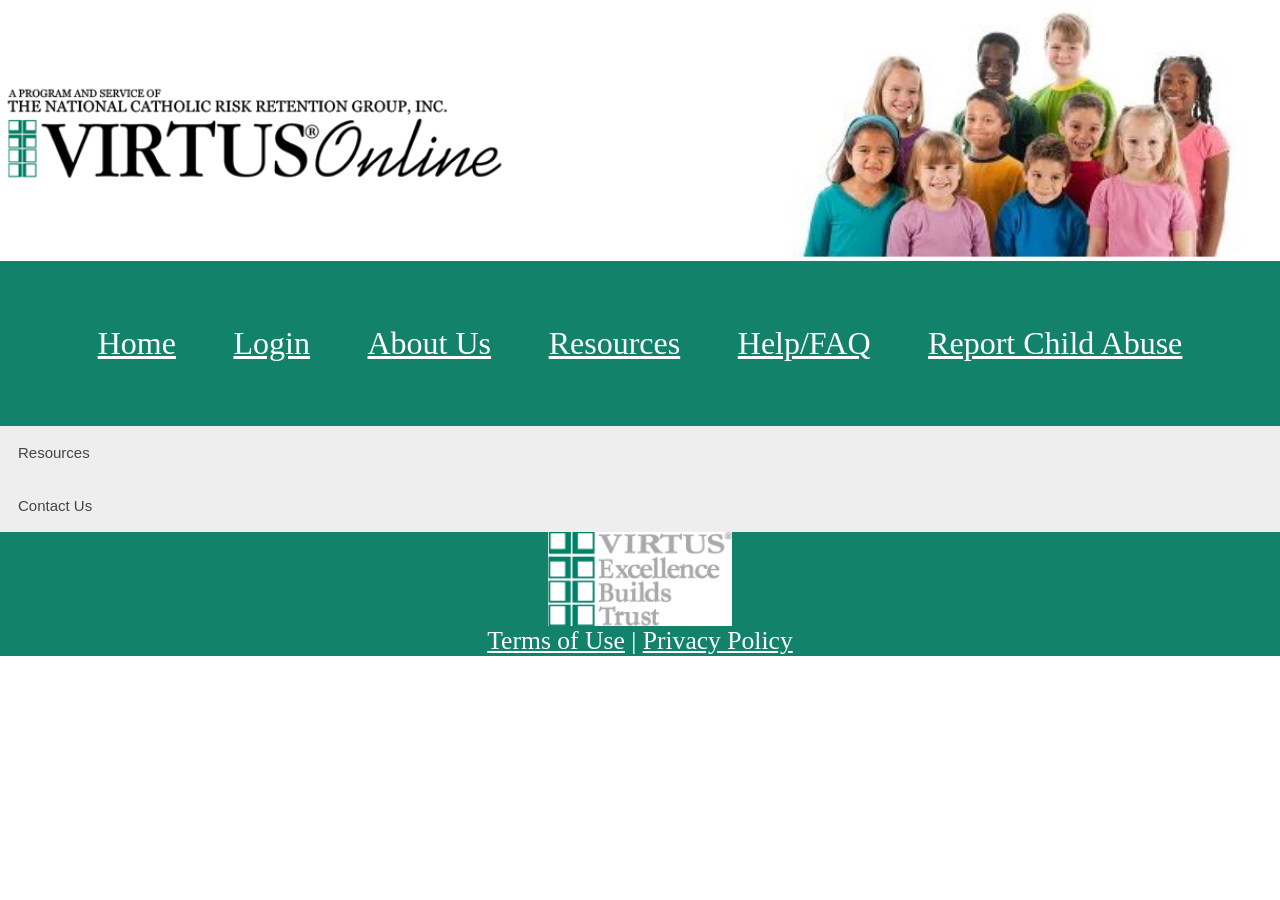
<file: resources copy.html>
<!DOCTYPE html>
<html lang ="en">
<head>
<link rel="stylesheet" href="/css/style.css">
<link rel="stylesheet" href="/css/collapsible.css">

<div class="wrapper">
        <div class="logo"></div>
        <div class="image"></div>
</div>


</head>
<header>
<a href="index.html">Home</a>
<a href="login.html">Login</a>
<a href="aboutUs.html">About Us</a>
<a href="resources.html">Resources</a>
<a href="helpFAQ.html">Help/FAQ</a>
<a href="reportChildAbuse.html">Report Child Abuse</a>
</header>

<body>

    <button type="button" class="collapsible">Resources</button>
    <div class="content">
        <button type="button" class="collapsible">Children's Advocacy Center</button>
        <div class="content">
            <p>
                Children's Advocacy Center - Find a local Children's Advocacy Center in 
                your area
            </p>

        </div>

        <button type="button" class="collapsible">Human / Sexual Trafficking Just Ask Resource for Teens, Parents and the Community</button>
        <div class="content">
            <p>
               Just Ask Prevention assists in identifying human trafficking and provides tips for prevention and response.

            </p>

        </div>

        <button type="button" class="collapsible">National Center for Missing and Exploited Children</button>
        <div class="content">
            <p>
                National Center for Missing and Exploited Children
            </p>

        </div>

        <button type="button" class="collapsible">Netsmartz</button>
        <div class="content">
            <p>
                https://www.missingkids.org/netsmartz/home - A component of the National center for Missing and Exploited Children, Netsmartz offers free resources for children, parents and educators regarding online safety and technology use.

            </p>

        </div>

        <button type="button" class="collapsible">1in6</button>
        <div class="content">
            <p>
                1in6 - Online support for men who have experienced sexual abuse or assault.

            </p>

        </div>

        <button type="button" class="collapsible">Prevent Child Abuse America</button>
        <div class="content">
            <p>
                Prevent Child Abuse America - Prevent Child Abuse America offers general resources on abuse prevention and can also direct you to your local state chapter.
            </p>

        </div>

        <button type="button" class="collapsible">Spirit Fire</button>
        <div class="content">
            <p>
                Spirit Fire - A Christian Restorative Justice fellowship of survivors of abuse within the Church.
            </p>

        </div>

        <button type="button" class="collapsible">Treatment and Wellness Program</button>
        <div class="content">
            <p>
                Treatment and Wellness Program
            </p>

        </div>

        <button type="button" class="collapsible">USCCB Child and Youth Protection Office</button>
        <div class="content">
            <p>
                United States Conference of Catholic Bishops (USCCB) Website
            </p>

        </div>

        <button type="button" class="collapsible">Reporting Abuse of Vulnerable Adults</button>
        <div class="content">
            <p>
                National Adult Protective Services Association (NAPSA)
            </p>

        </div>

    </div>

    <button type="button" class="collapsible">Contact Us</button>
    <div class="content">
        <button type="button" class="collapsible">Help Page</button>
        <div class="content">
            <p>
                For help with registration, passwords, User IDs, background checks and website questions, please click here to first review our Online Help / FAQs section as your question may already be answered.
            </p>

        </div>

        <button type="button" class="collapsible">Email</button>
        <div class="content">
            <p>
                For Help logging in or other questions related to VIRTUS Online:

                helpdesk@virtus.org
            </p>

        </div>

        <button type="button" class="collapsible">More</button>
        <div class="content">
            <p>
                Interested in learning more about our safe environment programs?
                Please contact us at info@virtus.org.
            </p>

        </div>

        <button type="button" class="collapsible">Address</button>
        <div class="content">
            <p>
                VIRTUS Programs mailing address:
                3108 E. 81st Street - Suite 200
                Tulsa, Oklahoma 74137
            </p>

        </div>

    </div>








    <script src="collaps.js"></script>
</body>


<footer>
    <div class="stacker">
    <div class="symbol"></div>
    <p><a href="">Terms of Use</a> 
     | 
    <a href="">Privacy Policy</a></p>
    </div>
</footer>
</html>
</file>
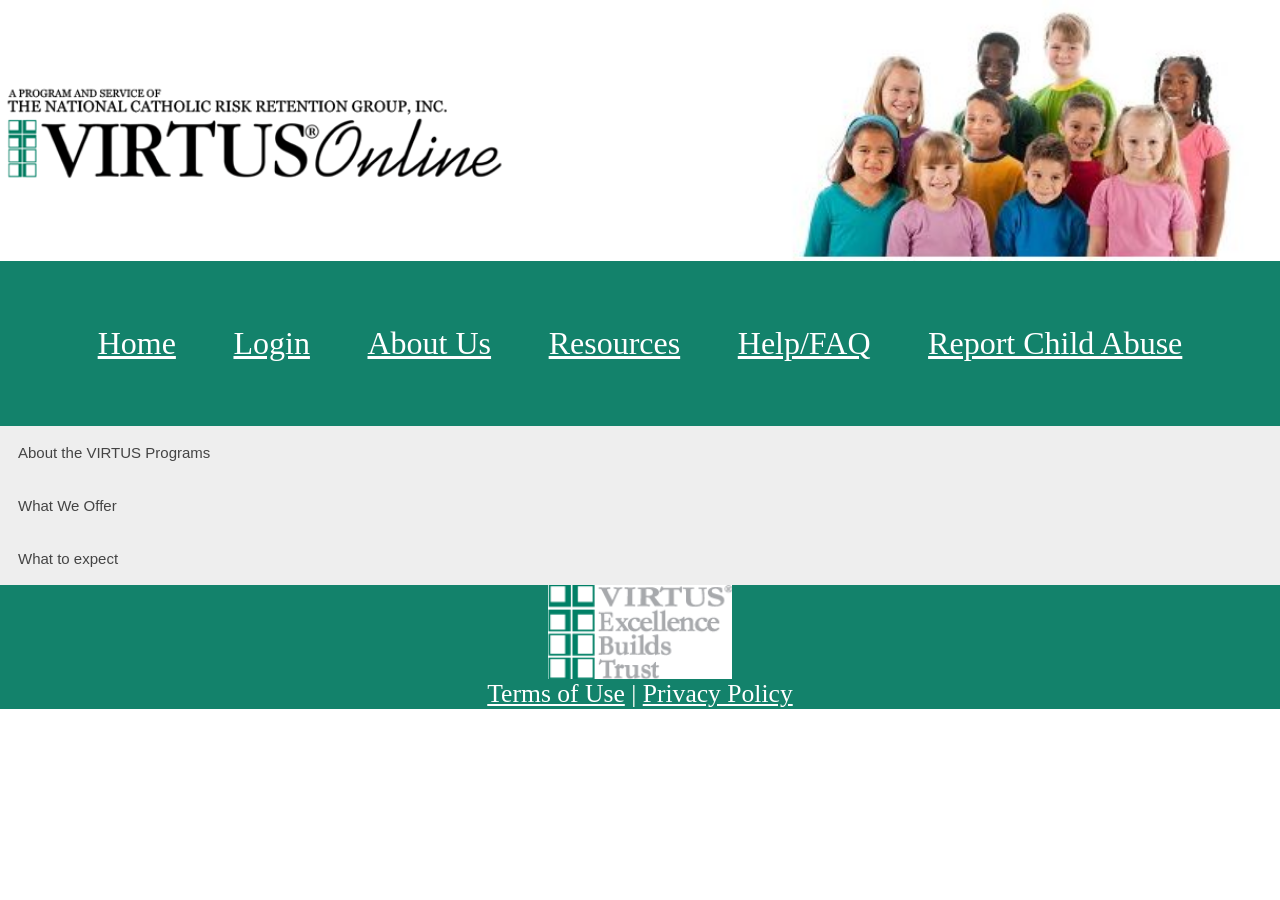
<file: preLogIn/aboutUs.html>
<!DOCTYPE html>
<html lang ="en">
<head>
<link rel="stylesheet" href="../css/style.css">
<link rel="stylesheet" href="../css/collapsible.css">

<div class="wrapper">
        <div class="logo"></div>
        <div class="image"></div>
</div>


</head>
<header>
<a href="index.html">Home</a>
<a href="login.html">Login</a>
<a href="aboutUs.html">About Us</a>
<a href="resources.html">Resources</a>
<a href="helpFAQ.html">Help/FAQ</a>
<a href="reportChildAbuse.html">Report Child Abuse</a>
</header>

<body>
    
    <button type="button" class="collapsible">About the VIRTUS Programs</button>
    <div class="content">
        <p>Our Mission: <br><br>To educate and empower everyone (individually and collectively) to ensure optimal safe <br>environments for children and the vulnerable.

Our programs are designed to help prevent <br>wrongdoing and promote "rightdoing" within organizations. The VIRTUS programs empower <br>organizations and people to take action as safe adults and improve the lives of everyone with <br>whom they interact within the Church and other organizations.
The VIRTUS programs were <br>created in 1998 by The National Catholic Risk Retention Group, Inc. (National Catholic). Since its <br>inception, the VIRTUS programs continue to evolve to go above and beyond the needs of organizations <br>to safeguard ministries and people.
Over 6 million adults have been trained through <br>our Protecting God's Children Program, and millions of youth have been trained in the Empowering <br>God's Children Program.
We work with dioceses, eparchies and religious <br>communities, along with other organizations and schools.</p>

    </div> 

    <button type="button" class="collapsible">What We Offer</button>
    <div class="content">
         <p><b>What we offer:</b> <br><br>
            Evidence-based training programs (based on research) for adults and youth to prevent and
            <br>respond to abuse and other harm (featuring in-person training, live webinars, or individual online 
            <br>options).
            <br>A state-of-the-art online platform to provide resources, tracking and compliance functionality.
            <br>Customization options for both training and the online platform.
            <br>Customer service focused on you and your organization!
 
        </p>
        <p><b>VIRTUS Online Platfrom and Capabilities</b>
            
        </p>

        <p><b>Training for Adults</b>
            The VIRTUS training programs can be utilized in live, webinar or individual online settings. 
            For live or webinar sessions, we can equip the people you select to be facilitators by providing 
            training from an experienced VIRTUS Master trainer. The online training modules are also 
            customizable. We can add an additional lesson to any of the modules that pulls from your policy 
            or code of conduct, or to provide any necessary additional information you would like 
            participants to know. Online modules can also be utilized as live trainings with a facilitator.
        </p>

        <p><b>Protecting God's Children Awareness Program 4.0</b>
            The Protecting God's Children for Adults training is a research-based training program that 
            educates adults on how to become better protectors of children from child sexual abuse. 
            Participants will learn how to become safer adults who are a part of the solution to prevent, 
            and respond to, child sexual abuse. The program includes the videos of A Time to Protect God's 
            Children™ and A Plan to Protect God's Children™.

            Throughout the training, participants will learn:

            The reality and context of child sexual abuse, as well as victim/survivor advocacy.
            How to identify problematic behavior that adults exhibit.
            How abuse affects survivors, their families, and their communities.
            The importance of maintaining healthy boundaries with children and youth.
            Empowering action items and five comprehensive research-based steps to prevent and effectively 
            respond to child sexual abuse, including: identifying warning signs of adult behavior, screening 
            and selecting employees and volunteers, using technology appropriately when interacting with 
            minors, responding to disclosures from children and youth, communicating concerns about 
            inappropriate behavior and reporting suspected abuse.
            The Protecting God's Children program features an in-person, live webinar and individual online 
            versions. In the in-person and live webinar versions, a licensed VIRTUS facilitator helps to 
            guide participants through a robust discussion to emphasize key points. The online version 
            features video content and comprehension questions. Available in English and Spanish, with 
            subtitled versions in English (closed captioned), Korean, Vietnamese, French, Burmese, Polish and 
            Portuguese.
        </p>

        <p><b>Protecting All Children</b>
            The Protecting All Children program is very similar to the Protecting God's Children 
            program—without visuals or references to religious organizations—and better suited to 
            non-Catholic or secular entities. The program is geared toward any organization that may 
            involve children, youth or the vulnerable.
        </p>

        <p><b>Healty Boundaries for Adults: Boundery Development and Implementation</b>
            This module addresses the proper development of healthy boundaries, and the implementation of 
            them within the ministry environment. The module seeks to equip the caring adult with the 
            information needed to move past simply understanding boundaries and helps to put them into 
            practice. Best practices of appropriate and inappropriate behavior will be discussed. Training 
            groups include necessary boundaries between adults and children in ministry, and necessary 
            boundaries between adults in ministry together. Time investment: approx. 60 minutes to complete. 
            Available in English and Spanish.
        </p>

        <p><b>Boundaries Awareness: Continuing Aspects of Human Formation for Clergy and Religious</b>
            This module addresses the proper development and implementation of healthy boundaries to equip 
            clergy and religious for the ministry environment. Best practices of appropriate, inappropriate 
            and necessary behavior are delineated for ministry between clergy or religious and other adults,
            and for ministry between clergy or religious and children.
        </p>

        <p><b>Mandated and Ethical Reporter Training 1.0 Caring Adults and Reporting Child Abuse</b>
            This module addresses aspects relating to ethical and mandatory reporting. Mandated reporters are 
            required by law to report suspected cases of child abuse and neglect, generally required when a 
            person has contact with children. While laws vary from state to state, an organization may also 
            have an ethics policy that increases the employee or volunteer's responsibility and requires 
            everyone to report suspected abuse to the state's child protective services or the police. Time 
            investment: approx. 30 minutes to complete. Available in English and Spanish. This module is 
            customizable with space to include your own organization and state's reporting information.
        </p>

        <p><b>Technology and Virtual Boundaries Awareness: Online Communications with Youth</b>
            In the ever-changing world of technology, understanding the concept of "virtual boundaries" is 
            critical as employees and volunteers may have electronic contact with minors. This module 
            delineates appropriate virtual boundaries, monitoring, best practices and communicating concerns. 
            It may be utilized as a stand-alone module or combined with any other module as a "Technology 
            Expansion." Time investment: approx. 10 minutes to complete. Available in English and Spanish.
        </p>

        <p><b>Child Sexual Abuse Awareness Module 1.0</b>
            This module focuses on the sexual abuse of children, with regard to prevention and proper 
            response. Also included is information on upholding proper boundaries and how to address a 
            child's disclosure, in addition to reporting material to authorities based on the level of 
            concern. Time investment: approx. 35 minutes to complete. Available in English and Spanish.
        </p>

        <p><b>Protecting God's Children from Maltreatment Session 4.1</b>
            This module educates adults on how to become better protectors of children from all types of child 
            maltreatment, including physical abuse, emotional / verbal abuse, sexual abuse and neglect. The 
            program has video excerpts from the videos of A Time to Protect God's Children™ and A Plan to 
            Protect God's Children™ surrounded by other compelling video content. Viewers become aware of the 
            context and issues surrounding child abuse, methods and means by which offenders harm youth, and the 
            ways in which abuse affects victims and the entire community. Participants are also empowered with 
            action items and five easy steps to prevent and best respond to each type of child maltreatment, 
            including information on communicating concerns and reporting. Time investment: approx. 50 minutes. 
            Available in English and Spanish.
        </p>

        <p><b>Teaching Boundaries and Safety Module 2.0</b>
            This module is an online training that provides best practices for employees, volunteers, caring 
            adults and parents, equipping them on how to be better protectors of children, and on how to teach 
            children to better protect themselves. This online module builds from the foundation of the 
            Teaching Boundaries and Safety Guide™, and provides easy conversation starters, bulleted tips and 
            quick summaries of pertinent information. It can be used as a standalone online training or 
            supplemental training to provide any adult a self-paced resource on a variety of topics ranging 
            from age-appropriate discussions, how to communicate with all ages, problematic behavior that 
            would raise concerns, and pro-tips and resources for communication. Time investment: approx. 30 
            minutes to complete. Available in English and Spanish.
        </p>

        <p><b>Vulnerable Adult Training 2.0</b>
            This new and improved module was completely redesigned from version 1.0, and addresses the varied 
            types of abuse surrounding vulnerable adults, including the vulnerability of persons living with 
            intellectual and developmental disabilities. A multidimensional program, this module first looks 
            at the definitions, context and reality of Vulnerable Adult abuse. Then, five steps are presented 
            to help caring adults know proper behavior to both prevent abuse and to properly respond if aware 
            of a problem. It can be utilized as a supplemental training, a refresher training, or even a 
            stand-alone program for care providing or helping adults specifically involved in Vulnerable 
            Adult Ministry. It is available as an online, live, or printed format. Time investment: approx. 
            45 minutes to complete. Available in English and Spanish.
        </p>

        <p><b>Vulnerable Adult Training 2.0 Expansion on Shelters</b>
            This module is an optional extension to the Vulnerable Adult Training 2.0, with more information 
            on interacting with vulnerable adults in shelter types of settings, and how that can impact 
            providing care, receiving care and communicating concerns. Time investment: approx. 10 minutes to 
            complete. Available in English and Spanish.
        </p>

        <p><b>Sexual Harassment Online Training Module 1.0</b>
            This module assists organizations in creating healthier working environments to reduce 
            inappropriate sexual harassment conduct, prevent future occurrences and reduce risk. It helps 
            identify problematic behavior, develop safe best practices and guides how to report before a 
            situation becomes escalated. Caring adults will have an opportunity to review case studies and 
            answer interactive questions designed to evaluate comprehension. Time investment: approx. 50 
            minutes to complete. Available in English and Spanish.


        </p>

        <p><b>Anti-Harassment Training Module 2.0</b>
            While workplace behavior is typically appropriate, there are some actions that can be construed 
            as harassment or bullying. No organization is immune from harassment that can take multiple forms. 
            The Anti-Harassment Training Module 2.0 is the enhanced, second edition of the Sexual Harassment 
            Training Module 1.0, that includes multiple types of discrimination and adult bullying. This 
            anti-harassment training covers the following specific items, and more, such as the different 
            types of verbal and non-verbal harassment, prevention and proper response, best practices for a 
            positive work environment, the complaint process, retaliation, and resources. Time investment: 
            approx. 65 minutes to complete. Available in English and Spanish.
        </p>

        <p><b>Anti-Harassment Training module 2.0 Manager Expansion</b>
            This module is an extension to the Anti-Harassment Training Module 2.0, specifically for managers 
            and supervisors. Managers and supervisors first participate in the Anti-Harassment Training 
            Module 2.0, then transition seamlessly to the add-on Manager Expansion. This module has case 
            study examples and interactive questions to evaluate comprehension, in addition to:

            Awareness and application of the law for compliance.
            Understanding connections between inappropriate behavior, bullying, harassment & discrimination.
            Assistance on developing an organizational culture of civility and respect.
            Tips to observe the environment and proactively address questionable behavior before escalation.
            Best practices, protocols, and suggested language for receiving and addressing complaints.
            Time investment: approx. 95 minutes to complete. This program is currently available in English.

 
        </p>

        <p><b>The International Priests™ Program</b>
            This program equips international priests with insights on appropriate boundaries and accepted 
            behaviors within the U.S., and clarifies challenging aspects of ministering within the U.S. It is 
            supplemental training for the international priest that complements any other safe environment 
            program currently being used by the religious congregation, community, or diocese. The program 
            also strengthens the priests' ability to recognize unsafe behavior and take action ahead of time 
            within a culture not their own. This safe environment awareness program for international priests 
            is available in USB format and as an online module. A manual to help facilitate the session is 
            included in the materials. Time investment: approx. 50 minutes to complete.
        </p>

        <p><b>Pathway Continuing Education Program for Religious Orders</b>
            Pathway is an online continuing education program for Religious Orders with training, tracking, 
            and reporting capabilities. Primarily for religious communities, this training houses topics 
            addressing matters relevant to living religious life, and also assists with maintaining 
            accreditation within the religious Provinces. Four comprehensive training bulletins are assigned 
            to participants throughout each year with an included retention question and points for 
            reflection and discussion (this covers and exceeds what is required for each member for each 
            year of accreditation). A theological focus is paramount in each Training Bulletin, while also 
            integrating aspects for mental, spiritual, physical, and emotional health. And, current topics 
            are written by leaders in the field. We are well-acquainted with the demands of ministry that 
            Religious Communities face on a daily basis, where members are challenged with bringing forth 
            the Gospel in an ever-changing world. This program can be used as a refresher training and has 
            the option for printing hard copies of bulletins for the technologically stressed. Time 
            investment: varies. Available in English and Spanish.

 
        </p>

        <p><b>Yearly or Quarterly Recertification Modules</b>
            Yearly or quarterly recertification modules can be utilized in a variety of ways. The modules 
            contain a recap of materials specific to the prevention of child abuse and abuse of the 
            vulnerable in modular format. The recertification modules can be automatically assigned to the 
            user by the VIRTUS system. Time investment: varies. Available in English and Spanish.
        </p>

        <p><b>Children's Program Lesson Leader Orientation and Certification Training</b>
            A "Lesson Leader" may be the person designated by the parish/school to provide the safe 
            environment lessons to youth or may also be the parent/guardian. This module assists the Lesson 
            Leader, regardless of their role in the youth's life, by equipping them with essential elements 
            to be successful in leading the lessons. It includes foundational concepts, practical orientation 
            on preparing both the provided Lesson Plans and the environment, and information on how to 
            navigate child disclosures and reporting.

            This is a trackable, self-paced program that has two access points per the intended participant: 
            it can be assigned electronically to the organization's designated Lesson Leaders to assist them 
            in leading the children in our Empowering God's Children safe environment lessons for youth. It 
            can also be provided specifically to parents through a dedicated link. Time investment: approx. 
            25 minutes to complete. This module is available in English and Spanish.

 
        </p>

        <p><b>Training for Children and Youth</b>
            The VIRTUS Children's Program is a comprehensive suite of materials to provide lesson plans for 
            all grade levels. Although it is the role of adults to protect children and youth from sexual 
            abuse, we must also give children and youth the tools they need to partner with us. This program 
            assists dioceses and organizations in providing safe environment messaging to children, in an age 
            appropriate manner.

 
        </p>

        <p><b>Empowering God's Children Program</b>
            Although it is the role of adults to protect minors from sexual abuse, we must also give children
            and youth boundary tools to better partner with us in their safety. Built on the foundation of 
            the latest research, collaboration with survivors and partnership with experts, the VIRTUS 
            Empowering God's Children Program works with dioceses, organizations and parents to advocate for 
            children's safety needs within all grade levels, Pre-K through 12th grade. The comprehensive 
            suite of program materials include:

            Age-appropriate lesson plans in English and Spanish (for classroom instruction or parent-led instruction).
            Introductory videos, the Power to Protect, laying the ground work for students.
            Lessons covering multiple topics relating to personal safety, boundaries, prevention and disclosing.
            Ability for each Lesson Leader to access the materials needed to teach each lesson, including a Teaching Boundaries and Safety Guideâ„¢ resource.
            Orientation training for Lesson Leaders with the ability to track the progress of completed training.
            Templates of Opt-out forms, with options for customization.
            Ability to electronically track and report the number of students trained.
            Option to select program materials a-la-carte or bundled together in a package.
 
        </p>

        <p><b>Healthy Relationships for Teens 2.0</b>
            As children mature, they will have more opportunities to make decisions about their safety and 
            boundaries. This online module is primarily intended for youth to help them identify the 
            differences between healthy and unhealthy relationships to further protect them from abuse in any 
            environment and with any person. The module also equips teens to follow a plan to "do the right 
            thing" for themselves, and others, upon recognizing an unhealthy situation. Caring adults may 
            also partake of this module as well, as the material is not simply applicable to teens. Healthy 
            relationships lead to happy lives. Time investment: approx. 35 minutes to complete. This program 
            is currently available in English.

 
        </p>

        <p><b>Healthy Relationships for Teens 2.0 Expansion with Safe Environment Components</b>
            This online module is an extension to the Healthy Relationships for Teens 2.0 and is expanded 
            with Safe Environment Information. It is intended for minors who assist the organization in a 
            limited capacity, whether the youth is a volunteer helper, a youth seeking service hours, or as a 
            youth employed by the organization. In any program or environment involving children, there are 
            special considerations to note, and an increased level of observation is required. While the 
            responsibility of safeguarding children is 100% that of adults, teens can assist in this endeavor,
            too. Time investment: approx. 40 minutes to complete. This program is currently available in English.

 
        </p>
        <p>For additional information about the VIRTUS Programs or modules, including preview requests, how 
            we can help provide training or support within your organization, please contact us by email at 
            info@virtus.org, or by phone at 1-888-847-8870. We look forward to hearing from you!</p>


    </div>

    <button type="button" class="collapsible">What to expect</button>
    <div class="content">
        <p><b>What to Expect<br></b></p>
        All VIRTUS trainings are trauma-informed, research-based and evidence informed. The goal of providing 
        training is to help participants and organizations to become more aware, as to prevent wrongdoing and 
        promote right actions. Participants should expect training environments that are collaborative, with 
        opportunities for communication and the ability to provide feedback.

        Live and online training for adults:

        VIRTUS offers many types of safe environment programs for adult and children—please see the "What We 
        Offer" section for details.

        Our most widely utilized program, Protecting God's Children® Program, may be provided in live 
        facilitator-led or online settings. The material addresses child sexual abuse, the methods and means 
        by which abusers commit abuse, and five steps to prevent abuse from occurring and stop it from 
        continuing. In live settings, participants interact with the facilitator to navigate through specific 
        scenarios and the varying levels of appropriate action responses. Participation is encouraged!

        A message for Victim-Survivors:

        We work closely with a team of victim-survivors and victim assistance coordinators to evaluate and 
        revise both the content and delivery of training. Throughout this partnership, victim-survivors have 
        made it clear that both substantive content and a message of hope should be shared in the context of 
        the training. While everyone's journey is different, there is always a hope for healing.

        To be clear, any content that addresses child sexual abuse and other types of abuse can be disturbing
        and challenging to experience for anyone, but especially for victim-survivors of child sexual abuse. 
        Victim-Survivors consistently communicate a wide range of reactions to the training. Most consistent 
        is when victim-survivors tell us that they wish training such as this had been available to the 
        adults around them in their own childhoods.

        While VIRTUS has worked diligently in partnership with survivors to remove as many potential triggers 
        as possible while retaining elements in the content necessary to inform and empower prevention and 
        response efforts, a person who has experienced abuse may experience heightened reactions to the 
        program's content. We encourage victim-survivors to carefully consider whether the facilitator-led 
        live training or individual online settings and modules might be more or less triggering, and to 
        reach out to the diocesan or local coordinator to discuss concerns and potentially explore other 
        training options in advance. Victims-survivors have shared with us that viewing the training online, 
        while alone, may be more challenging—whereas a one-on-one training with a diocesan representative or 
        even being present with others may be more helpful. We at VIRTUS recognize that providing such 
        options is important so that a personal choice can be made.

        In any case, we encourage you to communicate concerns and make necessary arrangements in advance of 
        the session. While the training is helpful and required, it should not be a source of additional harm 
        to a victim-survivor, so care and collaboration should be taken to assist victim-survivors meet the 
        requirement. Our goal is to create safer environments for everyone.

        Whom to contact:

        Individuals may decide who they are more comfortable contacting—whether that be their local contact, 
        or a safe environment or victim assistance representative from the diocese. For example, each 
        organization that offers VIRTUS training usually has a local contact person at the parish, office or 
        school, who is responsible for communicating about the safe environment efforts at the local level.

        Additionally, dioceses and archdioceses also have a Diocesan Safe Environment Coordinator, who manages
        the overarching safe environment program for the entire organization and liaises with each local 
        coordinator. Each diocese typically also has a Victim Assistance Coordinator, who may be able to 
        provide resources or insight to victims-survivors. Please take courage in knowing that when you 
        communicate a concern, the role of the Diocesan Victim Assistance Coordinator in particular is to 
        provide support.

        Please contact your location or your diocese if you have any questions regarding the training. This 
        information generally can be found on a diocesan website, or on the local parish/school/organization 
        website.

        Alternative training for survivors:

        Each organization determines the type and scope of training that will be offered to participants. 
        VIRTUS advises organizations that offer training to provide alternative training options for persons 
        who might have difficulty with the subject content of Protecting God's Children. VIRTUS also provides 
        training alternatives and suggestions for these organizations to select.

    </div>

    <script src="collaps.js"></script>
</body>


<footer>
    <div class="stacker">
    <div class="symbol"></div>
    <p><a href="">Terms of Use</a> 
     | 
    <a href="">Privacy Policy</a></p>
    </div>
</footer>
</html>
</file>
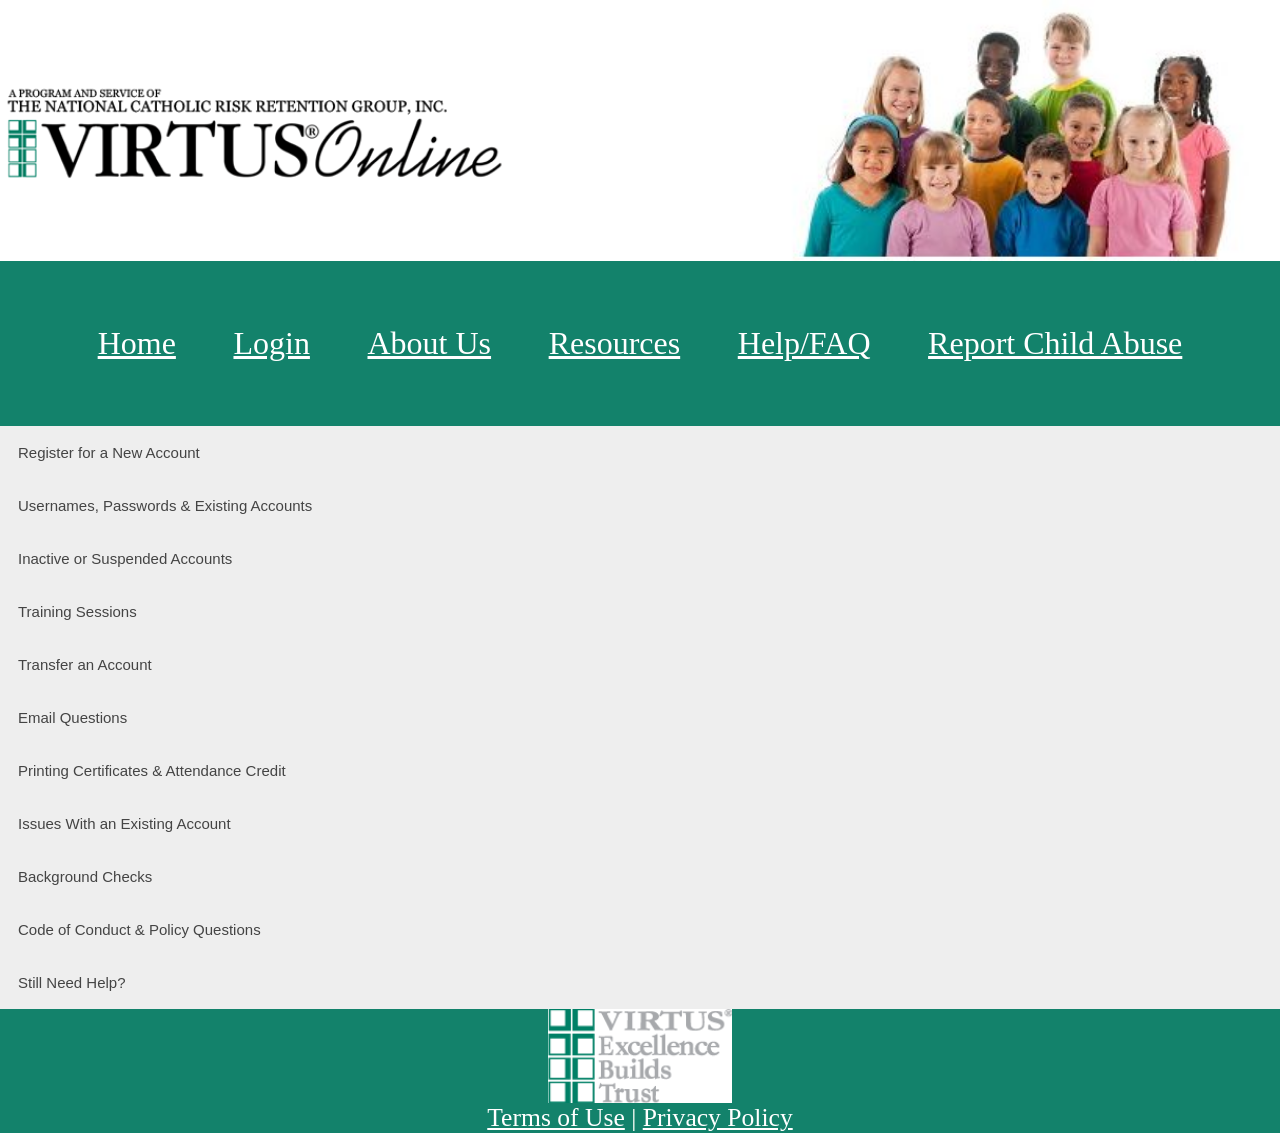
<file: preLogIn/helpFAQ.html>
<!DOCTYPE html>
<html lang ="en">
<link rel="stylesheet" href="../css/style.css">
<link rel="stylesheet" href="../css/collapsible.css">
<head>
    <div class="wrapper">
        <div class="logo"></div>
        <div class="image"></div>
    </div>
</head>
<header>
<a href="index.html">Home</a>
<a href="login.html">Login</a>
<a href="aboutUs.html">About Us</a>
<a href="resources.html">Resources</a>
<a href="helpFAQ.html">Help/FAQ</a>
<a href="reportChildAbuse.html">Report Child Abuse</a>
</header>
<body>

    <button type="button" class="collapsible">Register for a New Account</button>
    <div class="content">
        <p><b>Register for a New Account</b>
        How do I register for a new account?

        To register for a new account, please contact your local parish, school, or location where you 
        serve for proper registration instructions.

        The registration link for VIRTUS is: www.virtusonline.org
        </p>
    </div>

    <button type="button" class="collapsible">Usernames, Passwords & Existing Accounts</button>
    <div class="content">

        <p><b>Usernames, Passwords & Existing Accounts</b>

            How do I retrieve my User ID and/or password?

            If you cannot log into your account, do not register for a new one.

            If you need assistance with your password or User ID, click HERE and follow the prompts.

            I can't access my existing account. Should I create a new one?

            No. Do not create a new account.
            Contact your parish, school, or location for assistance, or
            Fill out this form HERE, and a VIRTUS Helpdesk representative will contact you via email.
            Are User IDs and passwords case-sensitive?

            Yes. Both the User ID and password are case-sensitive and must be entered exactly as they were 
            created.

            I reset my password but still can't log in.

            After resetting your password:

            Click HERE and log in from the VIRTUS homepage.
            If you still need assistance, contact the VIRTUS Helpdesk HERE.

        </p>
    </div>

    <button type="button" class="collapsible">Inactive or Suspended Accounts</button>
    <div class="content">

        <p><b>Inactive or Suspended Accounts</b>

            What should I do if my account is inactive or suspended?

            Please contact the local coordinator at the parish, school, or location you are affiliated with for 
            assistance activating or removing the suspension from your account.

            Note: The VIRTUS Helpdesk cannot activate or unsuspend accounts.

        </p>

    </div>

    <button type="button" class="collapsible">Training Sessions</button>
    <div class="content">

        <p><b>Training Sessions</b>

            How do I view or register for an upcoming training session?

            To view or register for upcoming sessions, click HERE.

            Because each diocese or organization maintains its own training requirements, please contact 
            your local coordinator at the parish, school, or location where you serve for additional 
            assistance.

        </p>
    </div>

    <button type="button" class="collapsible">Transfer an Account</button>
    <div class="content">

        <p><b>Transfer an Account</b>

            Can I transfer my account to another diocese or organization?

            Yes, if the new organization accepts the VIRTUS safe-environment training you previously 
            completed.

            Your account may be transferred from your original organization.

            Submit your transfer request HERE.

        </p>
    </div>

    <button type="button" class="collapsible">Email Questions</button>
    <div class="content">
        <p><b>Email Questions</b>

            How do I unsubscribe or inactivate email notifications?

            To be removed from email notifications, you must contact your diocese, local parish or school directly.

            Note: The VIRTUS Helpdesk cannot make these changes.

            I'm not receiving monthly bulletin email reminders. Can this be fixed?

            Because each diocese or organization manages documents individually, please contact your local coordinator. They can review your account and verify your information.

            Can my email address be used for more than one account?

            It is best for each account to have a unique email address.

            Sharing an email address (e.g., spouses or family members) can cause login and security issues, especially when recovering passwords.

            How do I update my email address or contact information?

            You can update your information:

            On your Home Page under "My Info", or
            By clicking "Update My Account" in the upper right corner (depending on system setup).
            If you cannot access these options, contact your local coordinator for assistance.

        </p>
    </div>

    <button type="button" class="collapsible">Printing Certificates & Attendance Credit</button>
    <div class="content">

        <p><b>Printing Certificates & Attendance Credit</b>

            How do I print my training certificate?

            If your training is complete, you may download and print your certificate by following these steps:

            Log in to www.virtusonline.org
            From the Home tab, locate Training History, My Compliance History, or Training Compliance under the Training tab.
            Click the star inside the certificate image.
            In the Status column, click the certificate icon.
            The certificate will open.
            Save or print the certificate.
            Note: If you do not see the Training History or certificate icon, contact your local or diocesan coordinator.

            The VIRTUS Helpdesk cannot email certificates.

            How do I receive credit for attending a live session?

            Attendance credit is managed by each diocese or organization. Please contact your local coordinator.

            Note: The VIRTUS Helpdesk cannot approve training attendance.

        </p>
    </div>

    <button type="button" class="collapsible">Issues With an Existing Account</button>
    <div class="content">

        <p><b>Issues With an Existing Account</b>

            I don't see any training available when I log in.

            Training assignments and registrations are managed by each diocese or organization.

            Contact your local coordinator for assistance.

            Note: The VIRTUS Helpdesk cannot add training to your account.

            My training module won't play or advance.

            Possible causes:

            A question was answered incorrectly and must be corrected.
            A firewall may be blocking video playback.
            Cache and cookies may need to be cleared.
            Suggested Fixes:

            Log out of VIRTUS and log back in to www.virtusonline.org.
            Open a different internet browser (e.g., Safari instead of Chrome).
            Clear your browser's cache and cookies.
            Restart your computer.
            If the issue continues, contact the VIRTUS Helpdesk HERE.



        </p>
    </div>

    <button type="button" class="collapsible">Background Checks</button>
    <div class="content">

        <p><b>Background Checks</b>

            I have questions about background checks.

            Some dioceses and organizations integrate background checks with VIRTUS registration.

            For questions, contact your local coordinator at the parish, school, or location where you serve.

            If tokens are required, all questions must be directed to your local coordinator.

            I'm having trouble completing the background check. What should I do?

            If you experience difficulties online or in person, or are unsure what information to enter:

            Contact your local coordinator, or
            Contact the background check company's support team directly.
            If tokens are required, all questions must be directed to your local coordinator.



        </p>
    </div>

    <button type="button" class="collapsible">Code of Conduct & Policy Questions</button>
    <div class="content">

        <p><b>Code of Conduct & Policy Questions</b>

            I have questions about the Code of Conduct or policies.

            Each diocese or organization has its own policies and requirements.

            Questions related to policies or training requirements must be directed to your diocese or organization.

            Note: The VIRTUS Helpdesk does not have access to individual policy information.

        </p>
    </div>

    <button type="button" class="collapsible">Still Need Help?</button>
    <div class="content">

        <p><b>Still Need Help?</b>

            I can't find my question. How do I contact the VIRTUS Helpdesk?

            After reviewing the Online Help and FAQ section, you may submit your question using the Online 
            Helpdesk Email Form.



        </p>

    </div>

    <script src="collaps.js"></script>

</body>
<footer>
    <div class="stacker">
    <div class="symbol"></div>
    <p><a href="">Terms of Use</a> 
     | 
    <a href="">Privacy Policy</a></p>
    </div>
</footer>
</html>
</file>
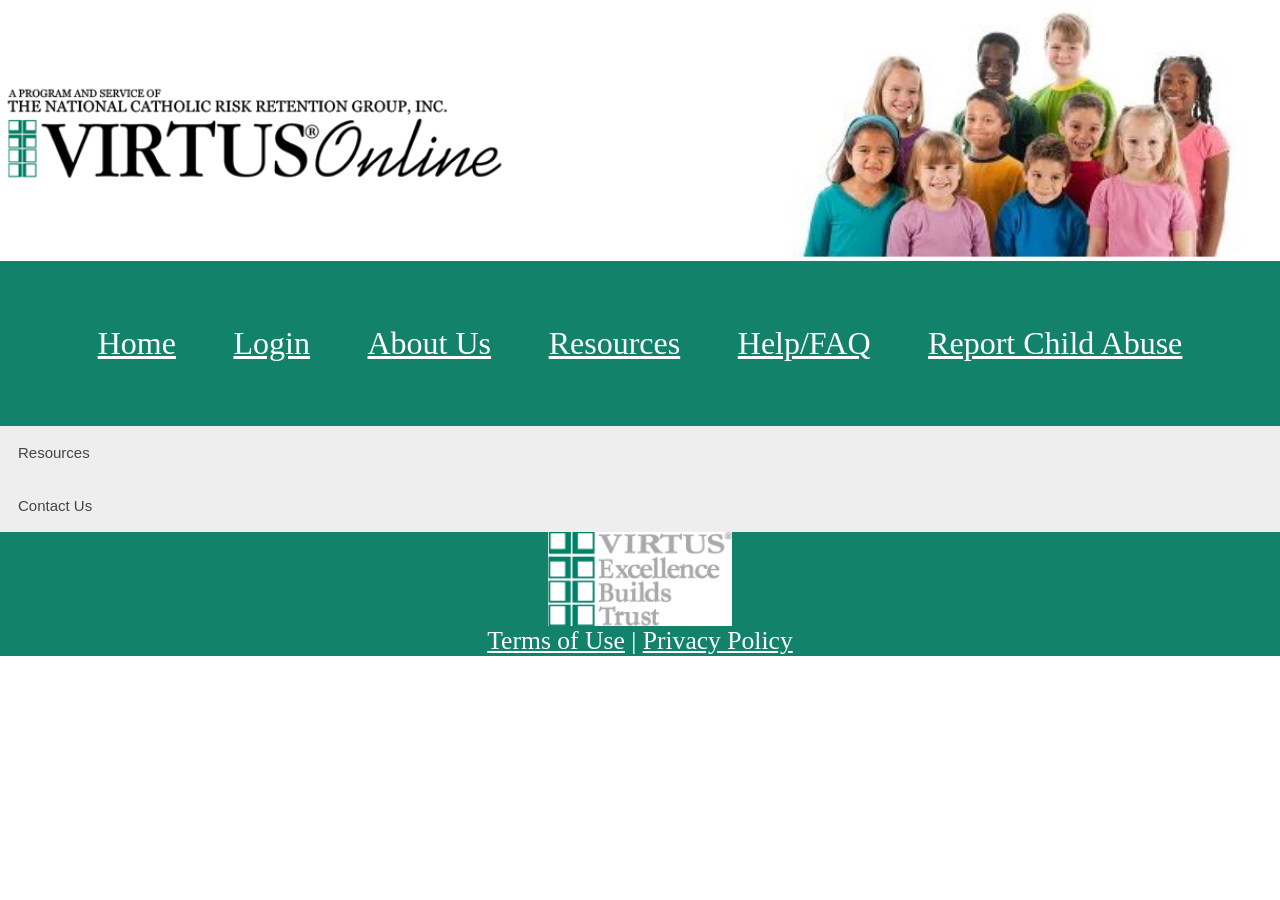
<file: preLogIn/resources.html>
<!DOCTYPE html>
<html lang ="en">
<head>
<link rel="stylesheet" href="../css/style.css">
<link rel="stylesheet" href="../css/collapsible.css">

<div class="wrapper">
        <div class="logo"></div>
        <div class="image"></div>
</div>


</head>
<header>
<a href="index.html">Home</a>
<a href="login.html">Login</a>
<a href="aboutUs.html">About Us</a>
<a href="resources.html">Resources</a>
<a href="helpFAQ.html">Help/FAQ</a>
<a href="reportChildAbuse.html">Report Child Abuse</a>
</header>

<body>

    <button type="button" class="collapsible">Resources</button>
    <div class="content">
        <button type="button" class="collapsible">Children's Advocacy Center</button>
        <div class="content">
            <p>
                Children's Advocacy Center - Find a local Children's Advocacy Center in 
                your area
            </p>

        </div>

        <button type="button" class="collapsible">Human / Sexual Trafficking Just Ask Resource for Teens, Parents and the Community</button>
        <div class="content">
            <p>
               Just Ask Prevention assists in identifying human trafficking and provides tips for prevention and response.

            </p>

        </div>

        <button type="button" class="collapsible">National Center for Missing and Exploited Children</button>
        <div class="content">
            <p>
                National Center for Missing and Exploited Children
            </p>

        </div>

        <button type="button" class="collapsible">Netsmartz</button>
        <div class="content">
            <p>
                https://www.missingkids.org/netsmartz/home - A component of the National center for Missing and Exploited Children, Netsmartz offers free resources for children, parents and educators regarding online safety and technology use.

            </p>

        </div>

        <button type="button" class="collapsible">1in6</button>
        <div class="content">
            <p>
                1in6 - Online support for men who have experienced sexual abuse or assault.

            </p>

        </div>

        <button type="button" class="collapsible">Prevent Child Abuse America</button>
        <div class="content">
            <p>
                Prevent Child Abuse America - Prevent Child Abuse America offers general resources on abuse prevention and can also direct you to your local state chapter.
            </p>

        </div>

        <button type="button" class="collapsible">Spirit Fire</button>
        <div class="content">
            <p>
                Spirit Fire - A Christian Restorative Justice fellowship of survivors of abuse within the Church.
            </p>

        </div>

        <button type="button" class="collapsible">Treatment and Wellness Program</button>
        <div class="content">
            <p>
                Treatment and Wellness Program
            </p>

        </div>

        <button type="button" class="collapsible">USCCB Child and Youth Protection Office</button>
        <div class="content">
            <p>
                United States Conference of Catholic Bishops (USCCB) Website
            </p>

        </div>

        <button type="button" class="collapsible">Reporting Abuse of Vulnerable Adults</button>
        <div class="content">
            <p>
                National Adult Protective Services Association (NAPSA)
            </p>

        </div>

    </div>

    <button type="button" class="collapsible">Contact Us</button>
    <div class="content">
        <button type="button" class="collapsible">Help Page</button>
        <div class="content">
            <p>
                For help with registration, passwords, User IDs, background checks and website questions, please click here to first review our Online Help / FAQs section as your question may already be answered.
            </p>

        </div>

        <button type="button" class="collapsible">Email</button>
        <div class="content">
            <p>
                For Help logging in or other questions related to VIRTUS Online:

                helpdesk@virtus.org
            </p>

        </div>

        <button type="button" class="collapsible">More</button>
        <div class="content">
            <p>
                Interested in learning more about our safe environment programs?
                Please contact us at info@virtus.org.
            </p>

        </div>

        <button type="button" class="collapsible">Address</button>
        <div class="content">
            <p>
                VIRTUS Programs mailing address:
                3108 E. 81st Street - Suite 200
                Tulsa, Oklahoma 74137
            </p>

        </div>

    </div>








    <script src="collaps.js"></script>
</body>


<footer>
    <div class="stacker">
    <div class="symbol"></div>
    <p><a href="">Terms of Use</a> 
     | 
    <a href="">Privacy Policy</a></p>
    </div>
</footer>
</html>
</file>
<file: css/style.css>
:root {
    --border-color: #13826B;
    --accent-color: #ffffff;
    --base-color: #fefff9;
    --text-color: #000000;
    --input-color: #BFBFBF;
    --hover-color: #d19afe;
    --link-color: #3AAEBD;
}
* {
    margin: 0;
    padding: 0;
}
html {
    color: var(--text-color);
}
header {
    display: flex;
    padding: 5%;
    justify-content: center;
    background-color: var(--border-color);
    flex-direction: row;
    gap: 5%;
}
.logo {
    display: flex;
    align-items: center;
    justify-content: center;
    aspect-ratio: 486 / 100;
    width: 40%;
    background-image: url(/Images/logo.png);
    background-size: cover;
}
.image {
    display: flex;
    align-items: center;
    justify-content: left;  
    aspect-ratio: 328 / 167;
    width: 40%;
    background-image: url(/Images/multipleRowsOfKids.png);
    background-size: cover;
    overflow: hidden;
}
.wrapper {
    display: flex;
    background-color: var(--accent-color);
    box-sizing: border-box;
    align-items: center;
    justify-content: center;
    flex-direction: row;
    gap: 20%;
}
a {
    color: var(--accent-color);
}
a:hover {
    color: var(--hover-color);
    text-decoration: none;
}
header a {
    font-size: 2.5vw;
}
footer {
    display: flex;
    background-color: var(--border-color);
    color: var(--base-color);
    justify-content: center;
    font-size: 2vw;
}
.symbol {
    display: flex;
    background-image: url(/Images/symbol.png);
    background-color: var(--accent-color);
    aspect-ratio: 178 / 92;
    width: 60%;
    background-size: cover;
    
}
.stacker {
   display: flex;
   flex-direction: column;
   place-items: center;

}
</file>
<file: css/collapsible.css>
.collapsible {
  background-color: #eee;
  color: #444;
  cursor: pointer;
  padding: 18px;
  width: 100%;
  border: none;
  text-align: left;
  outline: none;
  font-size: 15px;
}

/* Add a background color to the button if it is clicked on (add the .active class with JS), and when you move the mouse over it (hover) */
.active, .collapsible:hover {
  background-color: #ccc;
}

/* Style the collapsible content. Note: hidden by default */
.content {
  padding: 0 18px;
  display: none;
  overflow: hidden;
  background-color: #f1f1f1;
}
</file>
<file: css/login.css>
:root {
    --border-color: #13826B;
    --accent-color: #ffffff;
    --base-color: #fefff9;
    --text-color: #000000;
    --input-color: #BFBFBF;
    --hover-color: #d19afe;
    --link-color: #3AAEBD;
}
* {
    margin: 0;
    padding: 0;
}
.loginform {
    place-items: center;
}
body {
    justify-content: center;
    align-items: center;
}
form{
    width: min(400px, 100%);
    margin-top: 20px;
    margin-bottom: 50px;
    display: flex;
    flex-direction: column;
    align-items: center;
    justify-content: center;
    gap: 10px;
}
form > div{
    width: 100%;
    display: flex;
    justify-content: center;
}
form label{
    flex-shrink:0;
    height: 35px;
    width: 35px;
    background-color: var(--border-color);
    border-radius: 10px 0 0 10px;
    display: flex;
    justify-content: center;
    align-items: center;
}
form input{
    box-sizing: border-box;
    flex-grow: 1;
    min-width: 0;
    height: 35px;
    padding: 1em;
    font: inherit;
    border-radius: 0 10px 10px 0;
    border: 2px solid var(--input-color);
    border-left: none;
    background-color: var(--input-color);
    transition: 150ms ease;
}
form input:hover{
    border-color: var(--border-color);
}
form input:focus{
    outline: none;
    border-color: var(--border-color);
}
form input::placeholder{
    color: var(--text-color);
    opacity: 1;
}
form button{
    margin-top: 10px;
    border: none;
    border-radius: 1000px;
    padding: .85em 4em;
    background-color: var(--input-color);
    font-weight: 600;
    text-transform: uppercase;
    cursor: pointer;
    transition: 150ms ease;
}
form button:hover{
    background-color: var(--border-color);
}
form button:focus{
    outline: none;
    background-color: var(--border-color);
}
</file>
<file: css/RCA.css>
.hidden-content {
  display: none; /* Keeps content hidden initially */
  padding: 20px;
  background-color: #f9f9f9;
  border: 1px solid #ddd;
}
.format {
    display: flex;
    align-items: center;
    justify-content: center;
}
</file>
